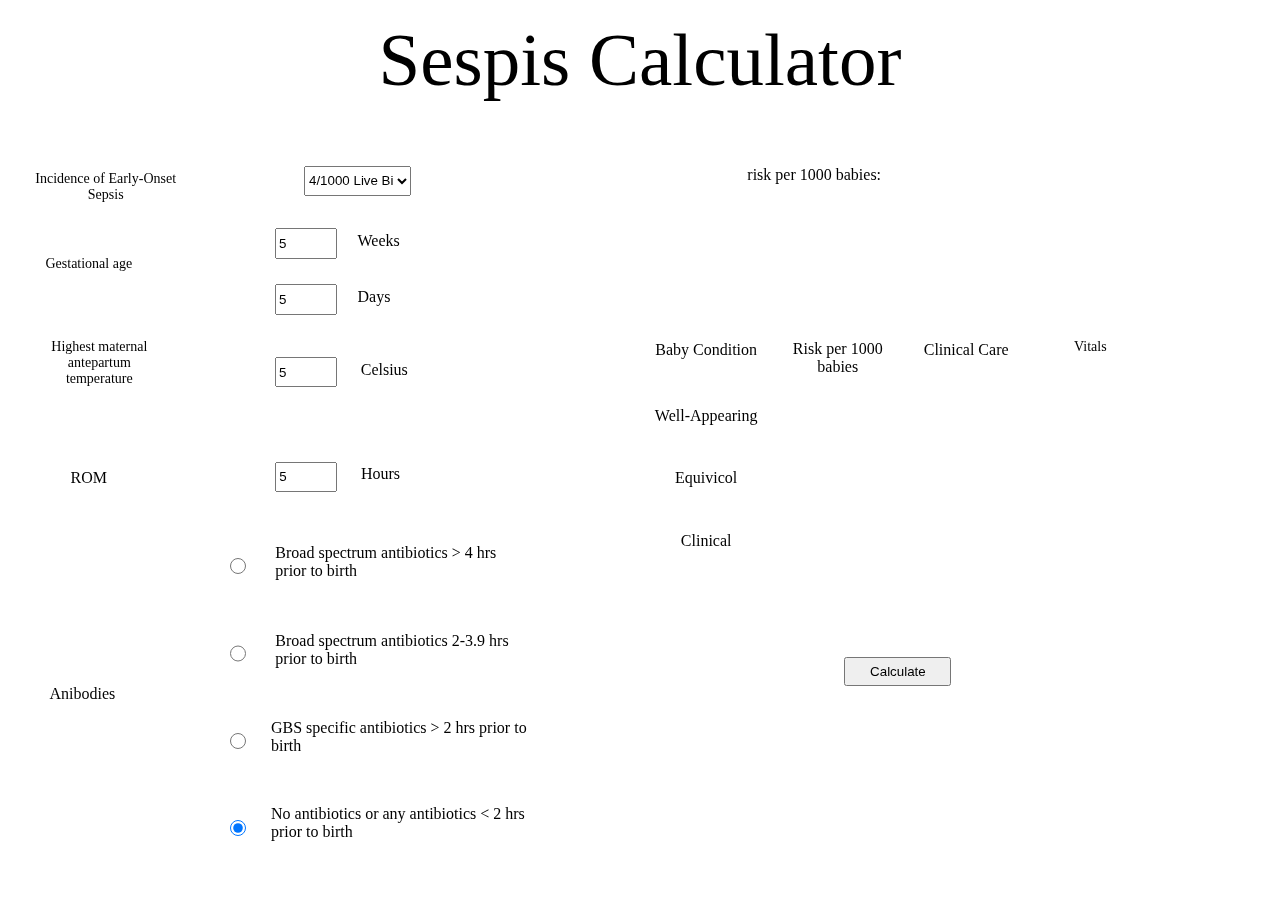
<file: Web App/Sespis App/google sespis app/Google Sespis App/index.html>
<!DOCTYPE html>
<html><head>
  <meta http-equiv="Cache-Control" content="no-cache, no-store, must-revalidate"><meta http-equiv="Pragma" content="no-cache"><meta http-equiv="Expires" content="0"><meta charset="utf-8">
  <title>undefined</title>
  <meta name="generator" content="Google Web Designer 14.0.4.1108">
  <style type="text/css" id="gwd-text-style">p {
    margin: 0px;
}
h1 {
    margin: 0px;
}
h2 {
    margin: 0px;
}
h3 {
    margin: 0px;
}</style>
  <style type="text/css">html,
body {
    width: 100%;
    height: 100%;
    margin: 0px;
}
body {
    background-color: transparent;
    transform: matrix3d(1, 0, 0, 0, 0, 1, 0, 0, 0, 0, 1, 0, 0, 0, 0, 1);
    -webkit-transform: matrix3d(1, 0, 0, 0, 0, 1, 0, 0, 0, 0, 1, 0, 0, 0, 0, 1);
    -moz-transform: matrix3d(1, 0, 0, 0, 0, 1, 0, 0, 0, 0, 1, 0, 0, 0, 0, 1);
    perspective: 1400px;
    -webkit-perspective: 1400px;
    -moz-perspective: 1400px;
    transform-style: preserve-3d;
    -webkit-transform-style: preserve-3d;
    -moz-transform-style: preserve-3d;
    left: 0%;
    top: 0%;
}
.gwd-button-jvx8 {
    position: absolute;
    width: 8.36%;
    height: 3.24%;
    left: 65.97%;
    top: 73.01%;
}
.gwd-select-35zk {
    position: absolute;
    width: 8.36%;
    height: 3.24%;
    top: 18.49%;
    left: 23.75%;
}
.gwd-input-16dq {
    position: absolute;
    width: 1.25%;
    height: 2.02%;
    left: 24.5%;
    top: 67.88%;
}
.gwd-label-1od6 {
    position: absolute;
    height: 2.7%;
    text-align: center;
    width: 11%;
    top: 19.03%;
    left: 2.76%;
    font-size: 14px;
}
.gwd-label-1r9p {
    position: absolute;
    width: 8.36%;
    height: 2.7%;
    left: 2.76%;
    top: 28.48%;
    font-size: 14px;
    text-align: center;
}
.gwd-label-nmcf {
    position: absolute;
    width: 10%;
    height: 7%;
    text-align: center;
    left: 2.76%;
    top: 37.65%;
    font-size: 14px;
}
.gwd-label-8gs6 {
    position: absolute;
    width: 8.36%;
    height: 2.7%;
    left: 2.76%;
    top: 52.09%;
    text-align: center;
}
.gwd-label-ed12 {
    position: absolute;
    width: 8.36%;
    height: 2.7%;
    left: 2.26%;
    top: 76.11%;
    text-align: center;
}
.gwd-input-2en3 {
    position: absolute;
    width: 4.18%;
    height: 2.7%;
    top: 25.37%;
    left: 21.49%;
}
.gwd-label-x5vd {
    position: absolute;
    width: 8.36%;
    height: 2.7%;
    left: 27.93%;
    top: 25.78%;
}
.gwd-label-z3ha {
    position: absolute;
    width: 8.36%;
    height: 2.7%;
    left: 27.93%;
    top: 31.98%;
}
.gwd-input-1gtx {
    position: absolute;
    width: 4.18%;
    height: 2.7%;
    left: 21.49%;
    top: 31.58%;
}
.gwd-input-l5zr {
    position: absolute;
    width: 4.18%;
    height: 2.7%;
    top: 39.68%;
    left: 21.49%;
}
.gwd-label-1833 {
    position: absolute;
    width: 8.36%;
    height: 2.7%;
    left: 28.18%;
    top: 40.08%;
}
.gwd-label-js3y {
    position: absolute;
    width: 8.36%;
    height: 2.7%;
    top: 51.69%;
    left: 28.2%;
}
.gwd-input-btk6 {
    position: absolute;
    width: 4.18%;
    height: 2.7%;
    top: 51.28%;
    left: 21.51%;
}
.gwd-input-1fsx {
    top: 71.26%;
    left: 17.58%;
}
.gwd-input-qgi1 {
    top: 90.69%;
    left: 17.58%;
}
.gwd-input-iemn {
    top: 80.97%;
    left: 17.58%;
}
.gwd-label-1lf6 {
    position: absolute;
    width: 20%;
    height: 5%;
    top: 60.46%;
    left: 21.51%;
}
.gwd-label-1vc4 {
    position: absolute;
    width: 20%;
    height: 5%;
    top: 70.18%;
    left: 21.51%;
}
.gwd-label-2boz {
    position: absolute;
    width: 20%;
    height: 5%;
    top: 79.89%;
    left: 21.17%;
}
.gwd-label-1y6t {
    position: absolute;
    width: 20%;
    height: 5%;
    top: 89.47%;
    left: 21.17%;
}
.gwd-input-1a32 {
    top: 61.54%;
    left: 17.58%;
}
.gwd-label-szqs {
    position: absolute;
    width: 8.36%;
    height: 2.7%;
    left: 70.57%;
    top: 18.49%;
}
.gwd-label-1l52 {
    position: absolute;
    text-align: center;
    height: 7%;
    left: 50.17%;
    top: 45.21%;
    width: 10%;
}
.gwd-label-jml9 {
    position: absolute;
    width: 8.36%;
    height: 2.7%;
    left: 53.09%;
    top: 43.59%;
}
.gwd-label-y2rj {
    position: absolute;
    text-align: center;
    width: 10%;
    height: 7%;
    top: 59.11%;
    left: 50.17%;
}
.gwd-label-aokf {
    position: absolute;
    background-image: none;
    background-color: transparent;
    border-image-source: none;
    border-image-width: 1;
    border-image-outset: 0;
    border-image-repeat: stretch;
    border-color: rgb(0, 0, 0);
    text-align: center;
    width: 10%;
    height: 7%;
    top: 44.94%;
    left: 60.45%;
}
.gwd-label-9mcb {
    position: absolute;
    left: 1010px;
    top: 370.5px;
    width: 100px;
    height: 20px;
}
.gwd-label-n27l {
    position: absolute;
    width: 8.36%;
    height: 2.7%;
    left: 80.1%;
    top: 54.79%;
}
.gwd-label-1a92 {
    background-image: none;
    background-color: transparent;
    text-align: center;
    width: 10%;
    height: 7%;
    left: 70.23%;
    top: 45.07%;
}
.gwd-label-rjm8 {
    text-align: center;
    width: 10%;
    height: 7%;
    left: 80.18%;
    font-size: 14px;
    top: 45.07%;
}
.gwd-label-bptp {
    text-align: center;
    width: 10%;
    height: 7%;
    left: 60.2%;
    top: 59.11%;
}
.gwd-label-ylb0 {
    text-align: center;
    width: 10%;
    height: 7%;
    left: 80.18%;
    top: 58.97%;
    font-size: 14px;
}
.gwd-label-1o0c {
    text-align: center;
    width: 10%;
    left: 70.23%;
    top: 58.97%;
    height: 7%;
}
.gwd-label-hx0p {
    left: 63.38%;
    top: 43.32%;
}
.gwd-label-1bca {
    left: 73.66%;
    top: 42.24%;
}
.gwd-label-cl54 {
    text-align: center;
    width: 10%;
    height: 7%;
    left: 80.18%;
    top: 51.96%;
    font-size: 14px;
}
.gwd-label-ehy8 {
    text-align: center;
    width: 10%;
    height: 7%;
    left: 70.23%;
    top: 51.96%;
}
.gwd-label-15ha {
    position: absolute;
    width: 100%;
    height: 10%;
    font-size: 75px;
    text-align: center;
    left: 0%;
    top: 1.89%;
}
.gwd-label-17mm {
    text-align: center;
    width: 10%;
    height: 7%;
    left: 50.17%;
    top: 52.09%;
}
.gwd-label-16kc {
    text-align: center;
    width: 10%;
    height: 7%;
    left: 60.2%;
    top: 52.23%;
}
.gwd-label-mlfa {
    position: absolute;
    height: 2.7%;
    top: 18.49%;
    width: 14%;
    text-align: center;
    left: 56.61%;
}
.gwd-label-1ta8 {
    position: absolute;
    text-align: center;
    left: 50.17%;
    top: 37.92%;
    width: 10%;
    height: 7%;
}
.gwd-label-1hx9 {
    position: absolute;
    text-align: center;
    left: 60.45%;
    top: 37.79%;
    width: 10%;
    height: 7%;
}
.gwd-label-2ha5 {
    position: absolute;
    text-align: center;
    width: 10%;
    height: 7%;
    left: 70.48%;
    top: 37.92%;
}
.gwd-label-1aoi {
    position: absolute;
    text-align: center;
    width: 10%;
    height: 7%;
    left: 80.18%;
    top: 37.65%;
    font-size: 14px;
}
@media (min-width: 1193px) and (max-width: 1199px) and (min-height: 738px) and (max-height: 744px) {}</style>
  <script type="text/javascript" gwd-events="support" src="gwd-events-support.1.0.js"></script>
  <script type="text/javascript" gwd-events="handlers">
    window.gwd = window.gwd || {};
    gwd.calculate = function(event) {
      weeks = Number(document.getElementById('week').value);
      if (34 > weeks) {
        alert("Weeks must be more than 34");
        return;
      }
      if (43 < weeks) {
        alert("Weeks must be less than 43");
        return;
      }
      days = Number(document.getElementById('day').value);
      if (6 < days) {
        alert("days must be less than 6");
        return;
      }
      hours = Number(document.getElementById('hours').value);
      if (100 < hours) {
        alert("hours must be less than 100");
        return;
      }
      temp = Number(document.getElementById('temp').value);
      if (40 < temp) {
        alert("temp must be less than 40");
        return;
      }
      if (36 > temp) {
        alert("temp must be more than 36");
        return;
      }
      var antibody1 = 0;
      var antibody2 = 0;
      var r1 = document.getElementById("radio_1").checked
      var r2 = document.getElementById("radio_2").checked
      var r3 = document.getElementById("radio_3").checked
      if (r2) {
        antibody1 = 1;
      }
      if (r3) {
        antibody1 = 1;
      }
      if (r1) {
        antibody2 = 1;
      }
      var intercept = 265.523 * Math.pow(document.getElementById("incidence").value, 0.00379445) - 224.26;
      var tempf = temp * 1.8 + 32;
      var age = weeks + days / 7;
      var age_square = age * age;
      var rom_t = Math.pow((hours + .5), .2);
      var numberp1 = intercept + (.868 * tempf) - (6.9325 * age) + (.0877 * age * age);
      var numberp2 = numberp1 + 1.2256 * rom_t - antibody1 * 1.0488 - antibody2 * 1.1861 + .0427;
      var SRS = 1 / (1 + Math.pow(Math.E, -1 * numberp2));
      document.getElementById("bp").innerHTML = Math.round(SRS * 100000) / 100;
      var constant = SRS / (1 - SRS);
      wo = constant * .41;
      wp = wo / (1 + wo);
      eo = constant * 5;
      ep = eo / (1 + eo);
      co = constant * 21.2;
      cp = co / (1 + co);
      document.getElementById("wp").innerHTML = Math.round(wp * 100000) / 100
      document.getElementById("ep").innerHTML = Math.round(ep * 100000) / 100
      document.getElementById("cp").innerHTML = Math.round(cp * 100000) / 100
      if (wp * 1000 < 1) {
        if (SRS * 1000 <= 1) {
          document.getElementById("wc").innerHTML = "No culture + no antibiotics";
          document.getElementById("wv").innerHTML = "Routine Vitals"
          document.getElementById('wc').style.backgroundColor = "green";
          document.getElementById('wv').style.backgroundColor = "green";
        } else {
          document.getElementById("wc").innerHTML = "No culture + no antibiotics";
          document.getElementById("wv").innerHTML = "Vitals every 4 hours for 24 hours";
          document.getElementById('wc').style.backgroundColor = "yellow";
          document.getElementById('wv').style.backgroundColor = "yellow";
        }
      }
      if (wp * 1000 <= 3 && wp * 1000 > 1) {
        document.getElementById("wc").innerHTML = "Blood Culture";
        document.getElementById("wv").innerHTML = "Vitals every 4 hours for 24 hours"
        document.getElementById('wc').style.backgroundColor = "yellow";
        document.getElementById('wv').style.backgroundColor = "yellow";
      }
      if (wp * 1000 > 3) {
        document.getElementById("wc").innerHTML = "Empiric Antibodies";
        document.getElementById("wv").innerHTML = "Vitals per NICU"
        document.getElementById('wc').style.backgroundColor = "red";
        document.getElementById('wv').style.backgroundColor = "red";
      }
      if (ep * 1000 <= 1) {
        if (SRS * 1000 <= 1) {
          document.getElementById("ec").innerHTML = "No culture + no antibiotics";
          document.getElementById("ev").innerHTML = "Routine Vitals"
          document.getElementById('ec').style.backgroundColor = "green";
          document.getElementById('ev').style.backgroundColor = "green";
        } else {
          document.getElementById("ec").innerHTML = "No culture + no antibiotics";
          document.getElementById("ev").innerHTML = "Vitals every 4 hours for 24 hours";
          document.getElementById('ec').style.backgroundColor = "yellow";
          document.getElementById('ev').style.backgroundColor = "yellow";
        }
      }
      if (ep * 1000 <= 3 && ep * 1000 > 1) {
        document.getElementById("ec").innerHTML = "Blood Culture";
        document.getElementById("ev").innerHTML = "Vitals every 4 hours for 24 hours"
        document.getElementById('ec').style.backgroundColor = "yellow";
        document.getElementById('ev').style.backgroundColor = "yellow";
      }
      if (ep * 1000 > 3) {
        document.getElementById("ec").innerHTML = "Empiric Antibodies";
        document.getElementById("ev").innerHTML = "Vitals per NICU"
        document.getElementById('ec').style.backgroundColor = "red";
        document.getElementById('ev').style.backgroundColor = "red";
      }
      if (cp * 1000 <= 3) {
        document.getElementById("cc").innerHTML = "Strongly Consider Empiric Antibodies";
        document.getElementById("cv").innerHTML = "Vitals per NICU"
        document.getElementById('cc').style.backgroundColor = "red";
        document.getElementById('cv').style.backgroundColor = "red";
      }
      if (cp * 1000 > 3) {
        document.getElementById("cc").innerHTML = "Empiric Antibodies";
        document.getElementById("cv").innerHTML = "Vitals per NICU"
        document.getElementById('cc').style.backgroundColor = "red";
        document.getElementById('cv').style.backgroundColor = "red";
      }
    };
  </script>
  <script type="text/javascript" gwd-events="registration">
    // Support code for event handling in Google Web Designer
    // This script block is auto-generated. Please do not edit!
    gwd.actions.events.registerEventHandlers = function(event) {
      gwd.actions.events.addHandler('button_1', 'click', gwd.calculate, false);
    };
    gwd.actions.events.deregisterEventHandlers = function(event) {
      gwd.actions.events.removeHandler('button_1', 'click', gwd.calculate, false);
    };
    document.addEventListener("DOMContentLoaded", gwd.actions.events.registerEventHandlers);
    document.addEventListener("unload", gwd.actions.events.deregisterEventHandlers);
  </script>
<style type="text/css">#pagedeck { overflow: hidden !important; }</style></head>

<body class="htmlNoPages">
  <script gwd-served-sizes="" type="application/json">["1196x741"]</script>
  <button id="button_1" class="gwd-button-jvx8">Calculate</button>
  <select id="incidence" class="gwd-select-35zk">
    <option value=".1">.1/1000 Live Births</option>
    <option value=".2">.2/1000 Live Births</option>
    <option value=".3">.3/1000 Live Births</option>
    <option value=".4">.4/1000 Live Births</option>
    <option value=".5">.5/1000 Live Births</option>
    <option value=".6">.6/1000 Live Births</option>
    <option value=".7">.7/1000 Live Births</option>
    <option value=".8">.8/1000 Live Births</option>
    <option value=".9">.9/1000 Live Births</option>
    <option value="1">1/1000 Live Births</option>
    <option value="2">2/1000 Live Births</option>
    <option value="4" selected="">4/1000 Live Births</option>
  </select>
  <input type="radio" id="radio_1" class="gwd-input-16dq gwd-input-1a32" name="1" value="a">
  <input type="radio" id="radio_3" class="gwd-input-16dq gwd-input-iemn" name="1" value="a">
  <input type="radio" id="radio_4" class="gwd-input-16dq gwd-input-qgi1" name="1" value="a" checked="">
  <input type="radio" id="radio_2" class="gwd-input-16dq gwd-input-1fsx" name="1" value="a">
  <label id="label_1" class="gwd-label-1od6">Incidence of Early-Onset Sepsis </label>
  <label id="label_2" class="gwd-label-1r9p">Gestational age </label>
  <label id="label_3" class="gwd-label-nmcf">Highest maternal antepartum temperature </label>
  <label id="label_4" class="gwd-label-8gs6">ROM</label>
  <label id="label_5" class="gwd-label-ed12">Anibodies</label>
  <input type="number" id="week" value="5" min="0" max="50" step="1" class="gwd-input-2en3">
  <label id="label_6" class="gwd-label-x5vd">Weeks</label>
  <label id="label_7" class="gwd-label-z3ha">Days</label>
  <input type="number" id="day" value="5" min="0" max="10" step="1" class="gwd-input-1gtx">
  <input type="number" id="temp" value="5" min="0" max="100" step="1" class="gwd-input-l5zr">
  <label id="label_8" class="gwd-label-1833">Celsius</label>
  <label id="label_9" class="gwd-label-js3y">Hours</label>
  <input type="number" id="hours" value="5" min="0" max="100" step="1" class="gwd-input-btk6">
  <label id="label_10" class="gwd-label-1lf6">Broad spectrum antibiotics &gt; 4 hrs prior to birth</label>
  <label id="label_11" class="gwd-label-1vc4">Broad spectrum antibiotics 2-3.9 hrs prior to birth</label>
  <label id="label_12" class="gwd-label-2boz">GBS specific antibiotics &gt; 2 hrs prior to birth</label>
  <label id="label_13" class="gwd-label-1y6t">No antibiotics or any antibiotics &lt; 2 hrs prior to birth</label>
  <label id="bp" class="gwd-label-szqs"></label>
  <label id="w" class="gwd-label-1l52">Well-Appearing</label>
  <label id="e" class="gwd-label-jml9 gwd-label-17mm"> Equivicol</label>
  <label id="ep" class="gwd-label-jml9 gwd-label-hx0p gwd-label-16kc"></label>
  <label id="ec" class="gwd-label-jml9 gwd-label-hx0p gwd-label-1bca gwd-label-ehy8"></label>
  <label id="ev" class="gwd-label-jml9 gwd-label-hx0p gwd-label-1bca gwd-label-cl54"></label>
  <label id="c" class="gwd-label-y2rj">Clinical</label>
  <label id="wp" class="gwd-label-aokf"></label>
  <label id="cp" class="gwd-label-9mcb gwd-label-bptp"></label>
  <label id="wv" class="gwd-label-9mcb gwd-label-rjm8"></label>
  <label id="wc" class="gwd-label-9mcb gwd-label-1a92"></label>
  <label id="cc" class="gwd-label-n27l gwd-label-1o0c"></label>
  <label id="cv" class="gwd-label-n27l gwd-label-ylb0"></label>
  <label id="label_14" class="gwd-label-15ha">Sespis Calculator</label>
  <label id="label_15" class="gwd-label-mlfa">risk per 1000 babies:</label>
  <label id="label_16" class="gwd-label-1ta8">Baby Condition</label>
  <label id="label_17" class="gwd-label-1hx9">Risk per 1000 babies</label>
  <label id="label_18" class="gwd-label-2ha5">Clinical Care</label>
  <label id="label_19" class="gwd-label-1aoi">Vitals</label>


</body></html>
</file>
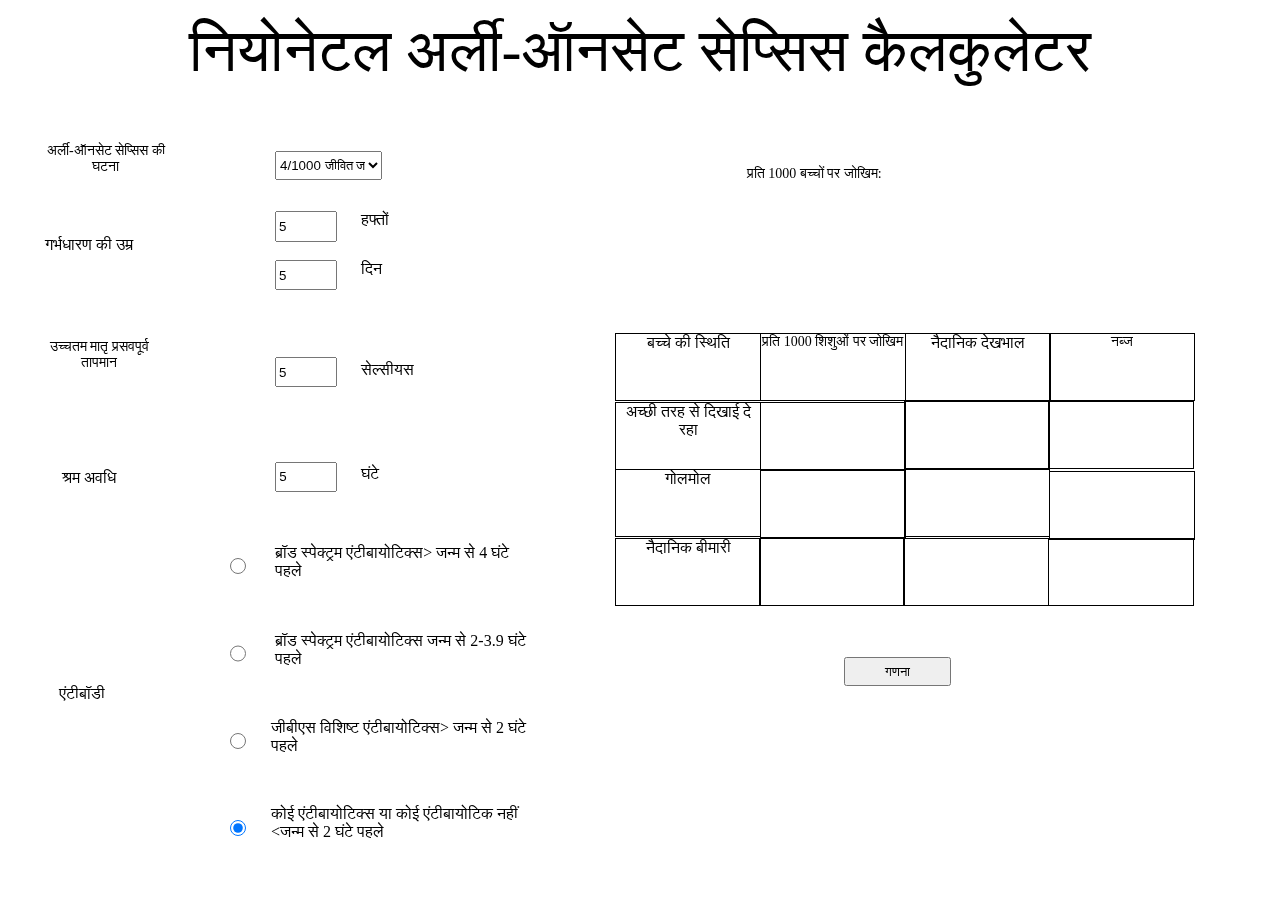
<file: Web App/Sespis App/Publlish hindi Sespis App/Google Sespis App/index.html>
<!DOCTYPE html>
<html><head><meta name="GCD" content="YTk3ODQ3ZWZhN2I4NzZmMzBkNTEwYjJl0c3f7a3b1687a1570b79d592e05bcc05"/>
  <meta charset="utf-8">
  <title>undefined</title>
  <meta name="generator" content="Google Web Designer 14.0.4.1108">
  <style type="text/css" id="gwd-text-style">p {
    margin: 0px;
}
h1 {
    margin: 0px;
}
h2 {
    margin: 0px;
}
h3 {
    margin: 0px;
}</style>
  <style type="text/css">html,
body {
    width: 100%;
    height: 100%;
    margin: 0px;
}
body {
    background-color: transparent;
    transform: matrix3d(1, 0, 0, 0, 0, 1, 0, 0, 0, 0, 1, 0, 0, 0, 0, 1);
    -webkit-transform: matrix3d(1, 0, 0, 0, 0, 1, 0, 0, 0, 0, 1, 0, 0, 0, 0, 1);
    -moz-transform: matrix3d(1, 0, 0, 0, 0, 1, 0, 0, 0, 0, 1, 0, 0, 0, 0, 1);
    perspective: 1400px;
    -webkit-perspective: 1400px;
    -moz-perspective: 1400px;
    transform-style: preserve-3d;
    -webkit-transform-style: preserve-3d;
    -moz-transform-style: preserve-3d;
    left: 0%;
    top: 0%;
}
.gwd-button-jvx8 {
    position: absolute;
    width: 8.36%;
    height: 3.24%;
    left: 65.97%;
    top: 73.01%;
}
.gwd-select-35zk {
    position: absolute;
    width: 8.36%;
    height: 3.24%;
    top: 16.73%;
    left: 21.49%;
}
.gwd-input-16dq {
    position: absolute;
    width: 1.25%;
    height: 2.02%;
    left: 24.5%;
    top: 67.88%;
}
.gwd-label-1od6 {
    position: absolute;
    text-align: center;
    width: 11%;
    left: 2.76%;
    font-size: 14px;
    height: 5%;
    top: 15.92%;
}
.gwd-label-1r9p {
    position: absolute;
    width: 8.36%;
    height: 2.7%;
    text-align: center;
    font-size: 16px;
    left: 2.76%;
    top: 26.18%;
}
.gwd-label-nmcf {
    position: absolute;
    width: 10%;
    height: 7%;
    text-align: center;
    left: 2.76%;
    top: 37.65%;
    font-size: 14px;
}
.gwd-label-8gs6 {
    position: absolute;
    width: 8.36%;
    height: 2.7%;
    left: 2.76%;
    top: 52.09%;
    text-align: center;
}
.gwd-label-ed12 {
    position: absolute;
    width: 8.36%;
    height: 2.7%;
    left: 2.26%;
    top: 76.11%;
    text-align: center;
}
.gwd-input-2en3 {
    position: absolute;
    width: 4.18%;
    height: 2.7%;
    left: 21.49%;
    top: 23.48%;
}
.gwd-label-x5vd {
    position: absolute;
    width: 8.36%;
    height: 2.7%;
    left: 28.18%;
    top: 23.48%;
}
.gwd-label-z3ha {
    position: absolute;
    width: 8.36%;
    height: 2.7%;
    left: 28.18%;
    top: 28.88%;
}
.gwd-input-1gtx {
    position: absolute;
    width: 4.18%;
    height: 2.7%;
    left: 21.49%;
    top: 28.88%;
}
.gwd-input-l5zr {
    position: absolute;
    width: 4.18%;
    height: 2.7%;
    top: 39.68%;
    left: 21.49%;
}
.gwd-label-1833 {
    position: absolute;
    width: 8.36%;
    height: 2.7%;
    left: 28.18%;
    top: 40.08%;
}
.gwd-label-js3y {
    position: absolute;
    width: 8.36%;
    height: 2.7%;
    top: 51.69%;
    left: 28.2%;
}
.gwd-input-btk6 {
    position: absolute;
    width: 4.18%;
    height: 2.7%;
    top: 51.28%;
    left: 21.51%;
}
.gwd-input-1fsx {
    top: 71.26%;
    left: 17.58%;
}
.gwd-input-qgi1 {
    top: 90.69%;
    left: 17.58%;
}
.gwd-input-iemn {
    top: 80.97%;
    left: 17.58%;
}
.gwd-label-1lf6 {
    position: absolute;
    width: 20%;
    height: 5%;
    top: 60.46%;
    left: 21.51%;
}
.gwd-label-1vc4 {
    position: absolute;
    width: 20%;
    height: 5%;
    top: 70.18%;
    left: 21.51%;
}
.gwd-label-2boz {
    position: absolute;
    width: 20%;
    height: 5%;
    top: 79.89%;
    left: 21.17%;
}
.gwd-label-1y6t {
    position: absolute;
    width: 20%;
    height: 5%;
    top: 89.47%;
    left: 21.17%;
}
.gwd-input-1a32 {
    top: 61.54%;
    left: 17.58%;
}
.gwd-label-szqs {
    position: absolute;
    width: 8.36%;
    height: 2.7%;
    left: 70.57%;
    top: 18.49%;
}
.gwd-label-1l52 {
    position: absolute;
    text-align: center;
    height: 7.38%;
    width: 11.24%;
    left: 48.08%;
    top: 44.67%;
    border-style: solid;
    border-width: 1px;
}
.gwd-label-jml9 {
    position: absolute;
    width: 8.36%;
    height: 2.7%;
    left: 53.09%;
    top: 43.59%;
}
.gwd-label-y2rj {
    position: absolute;
    text-align: center;
    height: 7.38%;
    width: 11.24%;
    left: 48.08%;
    border-style: solid;
    border-width: 1px;
    top: 59.78%;
}
.gwd-label-aokf {
    position: absolute;
    background-image: none;
    background-color: transparent;
    border-image-source: none;
    border-image-width: 1;
    border-image-outset: 0;
    border-image-repeat: stretch;
    border-color: rgb(0, 0, 0);
    text-align: center;
    height: 7.38%;
    width: 11.24%;
    border-style: solid;
    border-width: 1px;
    top: 44.67%;
    left: 59.36%;
}
.gwd-label-9mcb {
    position: absolute;
    left: 1010px;
    top: 370.5px;
    width: 100px;
    height: 20px;
}
.gwd-label-n27l {
    position: absolute;
    width: 8.36%;
    height: 2.7%;
    left: 80.1%;
    top: 54.79%;
}
.gwd-label-1a92 {
    background-image: none;
    background-color: transparent;
    text-align: center;
    height: 7.38%;
    width: 11.24%;
    left: 70.65%;
    top: 44.53%;
    border-style: solid;
    border-width: 1px;
}
.gwd-label-rjm8 {
    text-align: center;
    font-size: 14px;
    height: 7.38%;
    width: 11.24%;
    left: 81.86%;
    top: 44.53%;
    border-style: solid;
    border-width: 1px;
}
.gwd-label-bptp {
    text-align: center;
    height: 7.38%;
    width: 11.24%;
    border-style: solid;
    border-width: 1px;
    left: 59.28%;
    top: 59.78%;
}
.gwd-label-ylb0 {
    text-align: center;
    font-size: 14px;
    height: 7.38%;
    width: 11.24%;
    border-style: solid;
    border-width: 1px;
    left: 81.86%;
    top: 59.78%;
}
.gwd-label-1o0c {
    text-align: center;
    height: 7.38%;
    width: 11.24%;
    border-style: solid;
    border-width: 1px;
    left: 70.57%;
    top: 59.78%;
}
.gwd-label-hx0p {
    left: 63.38%;
    top: 43.32%;
}
.gwd-label-1bca {
    left: 73.66%;
    top: 42.24%;
}
.gwd-label-cl54 {
    text-align: center;
    font-size: 14px;
    height: 7.38%;
    width: 11.24%;
    border-style: solid;
    border-width: 1px;
    left: 81.94%;
    top: 52.36%;
}
.gwd-label-ehy8 {
    text-align: center;
    height: 7.38%;
    width: 11.24%;
    border-style: solid;
    border-width: 1px;
    top: 52.09%;
    left: 70.65%;
}
.gwd-label-15ha {
    position: absolute;
    width: 100%;
    height: 10%;
    text-align: center;
    left: 0%;
    top: 1.89%;
    font-size: 60px;
}
.gwd-label-17mm {
    text-align: center;
    height: 7.38%;
    width: 11.24%;
    border-style: solid;
    border-width: 1px;
    left: 48.08%;
    top: 52.09%;
}
.gwd-label-16kc {
    text-align: center;
    height: 7.38%;
    width: 11.24%;
    left: 59.36%;
    border-style: solid;
    border-width: 1px;
    top: 52.23%;
}
.gwd-label-mlfa {
    position: absolute;
    height: 2.7%;
    top: 18.49%;
    width: 14%;
    text-align: center;
    left: 56.61%;
    font-size: 14px;
}
.gwd-label-1ta8 {
    position: absolute;
    text-align: center;
    height: 7.38%;
    left: 48.08%;
    top: 36.98%;
    border-style: solid;
    border-width: 1px;
    width: 11.24%;
}
.gwd-label-1hx9 {
    position: absolute;
    text-align: center;
    height: 7.38%;
    width: 11.24%;
    font-size: 14px;
    border-style: solid;
    border-width: 1px;
    left: 59.36%;
    top: 36.98%;
}
.gwd-label-2ha5 {
    position: absolute;
    text-align: center;
    height: 7.38%;
    width: 11.24%;
    top: 36.98%;
    border-style: solid;
    border-width: 1px;
    left: 70.74%;
}
.gwd-label-1aoi {
    position: absolute;
    text-align: center;
    font-size: 14px;
    height: 7.38%;
    width: 11.24%;
    border-style: solid;
    border-width: 1px;
    top: 36.98%;
    left: 81.94%;
}
@media (min-width: 1193px) and (max-width: 1199px) and (min-height: 738px) and (max-height: 744px) {}</style>
  <script type="text/javascript" gwd-events="support" src="gwd-events-support.1.0.js"></script>
  <script type="text/javascript" gwd-events="handlers">
    window.gwd = window.gwd || {};
    gwd.calculate = function(event) {
      weeks = Number(document.getElementById('week').value);
      if (34 > weeks) {
        alert("सप्ताह 34 . से अधिक होना चाहिए");
        return;
      }
      if (43 < weeks) {
        alert("सप्ताह 43 . से कम होना चाहिए");
        return;
      }
      days = Number(document.getElementById('day').value);
      if (6 < days) {
        alert("दिन 6 . से कम होना चाहिए");
        return;
      }
      hours = Number(document.getElementById('hours').value);
      if (100 < hours) {
        alert("hours must be less than 100");
        return;
      }
      temp = Number(document.getElementById('temp').value);
      if (40 < temp) {
        alert("घंटे 100 . से कम होना चाहिए");
        return;
      }
      if (36 > temp) {
        alert("तापमान 36 . से अधिक होना चाहिए");
        return;
      }
      var antibody1 = 0;
      var antibody2 = 0;
      var r1 = document.getElementById("radio_1").checked
      var r2 = document.getElementById("radio_2").checked
      var r3 = document.getElementById("radio_3").checked
      if (r2) {
        antibody1 = 1;
      }
      if (r3) {
        antibody1 = 1;
      }
      if (r1) {
        antibody2 = 1;
      }
      var intercept = 265.523 * Math.pow(document.getElementById("incidence").value, 0.00379445) - 224.26;
      var tempf = temp * 1.8 + 32;
      var age = weeks + days / 7;
      var age_square = age * age;
      var rom_t = Math.pow((hours + .5), .2);
      var numberp1 = intercept + (.868 * tempf) - (6.9325 * age) + (.0877 * age * age);
      var numberp2 = numberp1 + 1.2256 * rom_t - antibody1 * 1.0488 - antibody2 * 1.1861 + .0427;
      var SRS = 1 / (1 + Math.pow(Math.E, -1 * numberp2));
      document.getElementById("bp").innerHTML = Math.round(SRS * 100000) / 100;
      var constant = SRS / (1 - SRS);
      wo = constant * .41;
      wp = wo / (1 + wo);
      eo = constant * 5;
      ep = eo / (1 + eo);
      co = constant * 21.2;
      cp = co / (1 + co);
      document.getElementById("wp").innerHTML = Math.round(wp * 100000) / 100
      document.getElementById("ep").innerHTML = Math.round(ep * 100000) / 100
      document.getElementById("cp").innerHTML = Math.round(cp * 100000) / 100
      if (wp * 1000 < 1) {
        if (SRS * 1000 <= 1) {
          document.getElementById("wc").innerHTML = "कोई रक्त संस्कृति और कोई एंटीबायोटिक नहीं";
          document.getElementById("wv").innerHTML = "नियमित महत्वपूर्ण";
          document.getElementById('wc').style.backgroundColor = "green";
          document.getElementById('wv').style.backgroundColor = "green";
        } else {
          document.getElementById("wc").innerHTML = "कोई रक्त संस्कृति और कोई एंटीबायोटिक नहीं";
          document.getElementById("wv").innerHTML = "हर 4 घंटे में 24 घंटे के लिए ज़रूरी जानकारी";
          document.getElementById('wc').style.backgroundColor = "yellow";
          document.getElementById('wv').style.backgroundColor = "yellow";
        }
      }
      if (wp * 1000 <= 3 && wp * 1000 > 1) {
        document.getElementById("wc").innerHTML = "रक्त संस्कृति";
        document.getElementById("wv").innerHTML = "हर 4 घंटे में 24 घंटे के लिए ज़रूरी जानकारी";
        document.getElementById('wc').style.backgroundColor = "yellow";
        document.getElementById('wv').style.backgroundColor = "yellow";
      }
      if (wp * 1000 > 3) {
        document.getElementById("wc").innerHTML = "अनुभवजन्य एंटीबॉडी";
        document.getElementById("wv").innerHTML = "प्रति एनआईसीयू वाइटल";
        document.getElementById('wc').style.backgroundColor = "red";
        document.getElementById('wv').style.backgroundColor = "red";
      }
      if (ep * 1000 <= 1) {
        if (SRS * 1000 <= 1) {
          document.getElementById("ec").innerHTML = "कोई संस्कृति नहीं + कोई एंटीबायोटिक नहीं";
          document.getElementById("ev").innerHTML = "नियमित महत्वपूर्ण";
          document.getElementById('ec').style.backgroundColor = "green";
          document.getElementById('ev').style.backgroundColor = "green";
        } else {
          document.getElementById("ec").innerHTML = "कोई संस्कृति नहीं + कोई एंटीबायोटिक नहीं";
          document.getElementById("ev").innerHTML = "हर 4 घंटे में 24 घंटे के लिए ज़रूरी जानकारी";
          document.getElementById('ec').style.backgroundColor = "yellow";
          document.getElementById('ev').style.backgroundColor = "yellow";
        }
      }
      if (ep * 1000 <= 3 && ep * 1000 > 1) {
        document.getElementById("ec").innerHTML = "रक्त संस्कृति";
        document.getElementById("ev").innerHTML = "हर 4 घंटे में 24 घंटे के लिए ज़रूरी जानकारी";
        document.getElementById('ec').style.backgroundColor = "yellow";
        document.getElementById('ev').style.backgroundColor = "yellow";
      }
      if (ep * 1000 > 3) {
        document.getElementById("ec").innerHTML = "अनुभवजन्य एंटीबॉडी";
        document.getElementById("ev").innerHTML = "प्रति एनआईसीयू वाइटल";
        document.getElementById('ec').style.backgroundColor = "red";
        document.getElementById('ev').style.backgroundColor = "red";
      }
      if (cp * 1000 <= 3) {
        document.getElementById("cc").innerHTML = "अनुभवजन्य एंटीबॉडी पर दृढ़ता से विचार करें";
        document.getElementById("cv").innerHTML = "प्रति एनआईसीयू वाइटल";
        document.getElementById('cc').style.backgroundColor = "red";
        document.getElementById('cv').style.backgroundColor = "red";
      }
      if (cp * 1000 > 3) {
        document.getElementById("cc").innerHTML = "अनुभवजन्य एंटीबॉडी";
        document.getElementById("cv").innerHTML = "प्रति एनआईसीयू वाइटल";
        document.getElementById('cc').style.backgroundColor = "red";
        document.getElementById('cv').style.backgroundColor = "red";
      }
    };
  </script>
  <script type="text/javascript" gwd-events="registration">
    // Support code for event handling in Google Web Designer
    // This script block is auto-generated. Please do not edit!
    gwd.actions.events.registerEventHandlers = function(event) {
      gwd.actions.events.addHandler('button_1', 'click', gwd.calculate, false);
    };
    gwd.actions.events.deregisterEventHandlers = function(event) {
      gwd.actions.events.removeHandler('button_1', 'click', gwd.calculate, false);
    };
    document.addEventListener("DOMContentLoaded", gwd.actions.events.registerEventHandlers);
    document.addEventListener("unload", gwd.actions.events.deregisterEventHandlers);
  </script>
</head>

<body class="htmlNoPages">
  <script gwd-served-sizes="" type="application/json">["1196x741"]</script>
  <button id="button_1" class="gwd-button-jvx8">गणना</button>
  <select id="incidence" class="gwd-select-35zk">
    <option value=".1">.1/1000 जीवित जन्म</option>
    <option value=".2">.2/1000 जीवित जन्म</option>
    <option value=".3">.3/1000 जीवित जन्म</option>
    <option value=".4">.4/1000 जीवित जन्म</option>
    <option value=".5">.5/1000 जीवित जन्म</option>
    <option value=".6">.6/1000 जीवित जन्म</option>
    <option value=".7">.7/1000 जीवित जन्म</option>
    <option value=".8">.8/1000 जीवित जन्म</option>
    <option value=".9">.9/1000 जीवित जन्म</option>
    <option value="1">1/1000 जीवित जन्म</option>
    <option value="2">2/1000 जीवित जन्म</option>
    <option value="4" selected="">4/1000 जीवित जन्म</option>
  </select>
  <input type="radio" id="radio_1" class="gwd-input-16dq gwd-input-1a32" name="1" value="a">
  <input type="radio" id="radio_3" class="gwd-input-16dq gwd-input-iemn" name="1" value="a">
  <input type="radio" id="radio_4" class="gwd-input-16dq gwd-input-qgi1" name="1" value="a" checked="">
  <input type="radio" id="radio_2" class="gwd-input-16dq gwd-input-1fsx" name="1" value="a">
  <label id="label_1" class="gwd-label-1od6">अर्ली-ऑनसेट सेप्सिस की घटना</label>
  <label id="label_2" class="gwd-label-1r9p">गर्भधारण की उम्र</label>
  <label id="label_3" class="gwd-label-nmcf">उच्चतम मातृ प्रसवपूर्व तापमान</label>
  <label id="label_4" class="gwd-label-8gs6">श्रम अवधि</label>
  <label id="label_5" class="gwd-label-ed12">एंटीबॉडी</label>
  <input type="number" id="week" value="5" min="0" max="50" step="1" class="gwd-input-2en3">
  <label id="label_6" class="gwd-label-x5vd">हफ्तों</label>
  <label id="label_7" class="gwd-label-z3ha">दिन</label>
  <input type="number" id="day" value="5" min="0" max="10" step="1" class="gwd-input-1gtx">
  <input type="number" id="temp" value="5" min="0" max="100" step="1" class="gwd-input-l5zr">
  <label id="label_8" class="gwd-label-1833">सेल्सीयस</label>
  <label id="label_9" class="gwd-label-js3y">घंटे</label>
  <input type="number" id="hours" value="5" min="0" max="100" step="1" class="gwd-input-btk6">
  <label id="label_10" class="gwd-label-1lf6">ब्रॉड स्पेक्ट्रम एंटीबायोटिक्स&gt; जन्म से 4 घंटे पहले</label>
  <label id="label_11" class="gwd-label-1vc4">ब्रॉड स्पेक्ट्रम एंटीबायोटिक्स जन्म से 2-3.9 घंटे पहले</label>
  <label id="label_12" class="gwd-label-2boz">जीबीएस विशिष्ट एंटीबायोटिक्स&gt; जन्म से 2 घंटे पहले</label>
  <label id="label_13" class="gwd-label-1y6t">कोई एंटीबायोटिक्स या कोई एंटीबायोटिक नहीं &lt;जन्म से 2 घंटे पहले</label>
  <label id="bp" class="gwd-label-szqs"></label>
  <label id="w" class="gwd-label-1l52">अच्छी तरह से दिखाई दे रहा</label>
  <label id="e" class="gwd-label-jml9 gwd-label-17mm">गोलमोल</label>
  <label id="ep" class="gwd-label-jml9 gwd-label-hx0p gwd-label-16kc"></label>
  <label id="ec" class="gwd-label-jml9 gwd-label-hx0p gwd-label-1bca gwd-label-ehy8"></label>
  <label id="ev" class="gwd-label-jml9 gwd-label-hx0p gwd-label-1bca gwd-label-cl54"></label>
  <label id="c" class="gwd-label-y2rj">नैदानिक बीमारी</label>
  <label id="wp" class="gwd-label-aokf"></label>
  <label id="cp" class="gwd-label-9mcb gwd-label-bptp"></label>
  <label id="wv" class="gwd-label-9mcb gwd-label-rjm8"></label>
  <label id="wc" class="gwd-label-9mcb gwd-label-1a92"></label>
  <label id="cc" class="gwd-label-n27l gwd-label-1o0c"></label>
  <label id="cv" class="gwd-label-n27l gwd-label-ylb0"></label>
  <label id="label_14" class="gwd-label-15ha">नियोनेटल अर्ली-ऑनसेट सेप्सिस कैलकुलेटर</label>
  <label id="label_15" class="gwd-label-mlfa">प्रति 1000 बच्चों पर जोखिम:</label>
  <label id="label_16" class="gwd-label-1ta8">बच्चे की स्थिति</label>
  <label id="label_17" class="gwd-label-1hx9">प्रति 1000 शिशुओं पर जोखिम</label>
  <label id="label_18" class="gwd-label-2ha5">नैदानिक देखभाल</label>
  <label id="label_19" class="gwd-label-1aoi">नब्ज</label>


</body></html>
</file>
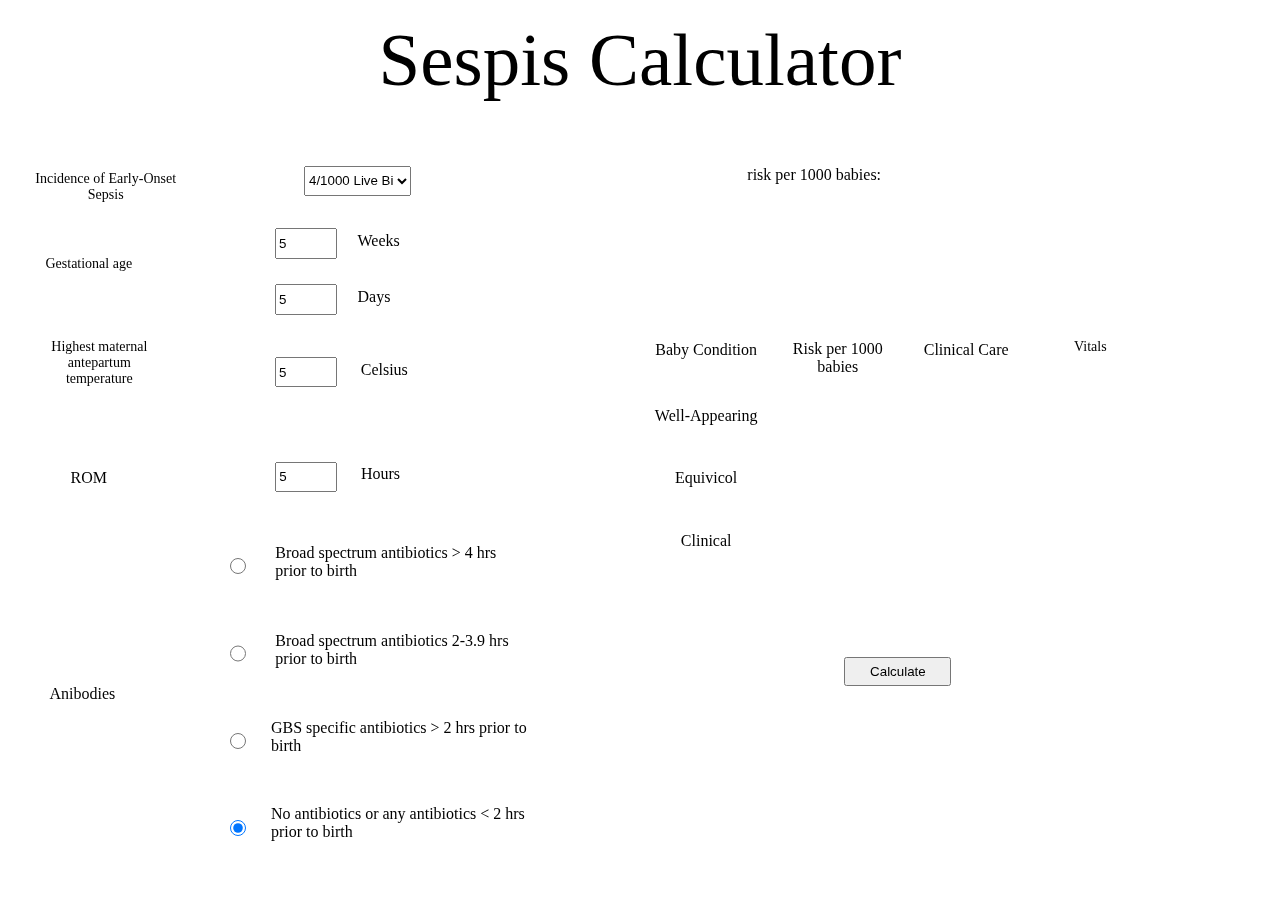
<file: Web App/Sespis App/google sespis app/Google Sespis App/gwd_preview_index/index.html>
<!DOCTYPE html>
<html><head>
  <meta http-equiv="Cache-Control" content="no-cache, no-store, must-revalidate"><meta http-equiv="Pragma" content="no-cache"><meta http-equiv="Expires" content="0"><meta http-equiv="Cache-Control" content="no-cache, no-store, must-revalidate">
  <meta http-equiv="Pragma" content="no-cache">
  <meta http-equiv="Expires" content="0">
  <meta charset="utf-8">
  <title>undefined</title>
  <meta name="generator" content="Google Web Designer 14.0.4.1108">
  <style type="text/css" id="gwd-text-style">p {
    margin: 0px;
}
h1 {
    margin: 0px;
}
h2 {
    margin: 0px;
}
h3 {
    margin: 0px;
}</style>
  <style type="text/css">html,
body {
    width: 100%;
    height: 100%;
    margin: 0px;
}
body {
    background-color: transparent;
    transform: matrix3d(1, 0, 0, 0, 0, 1, 0, 0, 0, 0, 1, 0, 0, 0, 0, 1);
    -webkit-transform: matrix3d(1, 0, 0, 0, 0, 1, 0, 0, 0, 0, 1, 0, 0, 0, 0, 1);
    -moz-transform: matrix3d(1, 0, 0, 0, 0, 1, 0, 0, 0, 0, 1, 0, 0, 0, 0, 1);
    perspective: 1400px;
    -webkit-perspective: 1400px;
    -moz-perspective: 1400px;
    transform-style: preserve-3d;
    -webkit-transform-style: preserve-3d;
    -moz-transform-style: preserve-3d;
    left: 0%;
    top: 0%;
}
.gwd-button-jvx8 {
    position: absolute;
    width: 8.36%;
    height: 3.24%;
    left: 65.97%;
    top: 73.01%;
}
.gwd-select-35zk {
    position: absolute;
    width: 8.36%;
    height: 3.24%;
    top: 18.49%;
    left: 23.75%;
}
.gwd-input-16dq {
    position: absolute;
    width: 1.25%;
    height: 2.02%;
    left: 24.5%;
    top: 67.88%;
}
.gwd-label-1od6 {
    position: absolute;
    height: 2.7%;
    text-align: center;
    width: 11%;
    top: 19.03%;
    left: 2.76%;
    font-size: 14px;
}
.gwd-label-1r9p {
    position: absolute;
    width: 8.36%;
    height: 2.7%;
    left: 2.76%;
    top: 28.48%;
    font-size: 14px;
    text-align: center;
}
.gwd-label-nmcf {
    position: absolute;
    width: 10%;
    height: 7%;
    text-align: center;
    left: 2.76%;
    top: 37.65%;
    font-size: 14px;
}
.gwd-label-8gs6 {
    position: absolute;
    width: 8.36%;
    height: 2.7%;
    left: 2.76%;
    top: 52.09%;
    text-align: center;
}
.gwd-label-ed12 {
    position: absolute;
    width: 8.36%;
    height: 2.7%;
    left: 2.26%;
    top: 76.11%;
    text-align: center;
}
.gwd-input-2en3 {
    position: absolute;
    width: 4.18%;
    height: 2.7%;
    top: 25.37%;
    left: 21.49%;
}
.gwd-label-x5vd {
    position: absolute;
    width: 8.36%;
    height: 2.7%;
    left: 27.93%;
    top: 25.78%;
}
.gwd-label-z3ha {
    position: absolute;
    width: 8.36%;
    height: 2.7%;
    left: 27.93%;
    top: 31.98%;
}
.gwd-input-1gtx {
    position: absolute;
    width: 4.18%;
    height: 2.7%;
    left: 21.49%;
    top: 31.58%;
}
.gwd-input-l5zr {
    position: absolute;
    width: 4.18%;
    height: 2.7%;
    top: 39.68%;
    left: 21.49%;
}
.gwd-label-1833 {
    position: absolute;
    width: 8.36%;
    height: 2.7%;
    left: 28.18%;
    top: 40.08%;
}
.gwd-label-js3y {
    position: absolute;
    width: 8.36%;
    height: 2.7%;
    top: 51.69%;
    left: 28.2%;
}
.gwd-input-btk6 {
    position: absolute;
    width: 4.18%;
    height: 2.7%;
    top: 51.28%;
    left: 21.51%;
}
.gwd-input-1fsx {
    top: 71.26%;
    left: 17.58%;
}
.gwd-input-qgi1 {
    top: 90.69%;
    left: 17.58%;
}
.gwd-input-iemn {
    top: 80.97%;
    left: 17.58%;
}
.gwd-label-1lf6 {
    position: absolute;
    width: 20%;
    height: 5%;
    top: 60.46%;
    left: 21.51%;
}
.gwd-label-1vc4 {
    position: absolute;
    width: 20%;
    height: 5%;
    top: 70.18%;
    left: 21.51%;
}
.gwd-label-2boz {
    position: absolute;
    width: 20%;
    height: 5%;
    top: 79.89%;
    left: 21.17%;
}
.gwd-label-1y6t {
    position: absolute;
    width: 20%;
    height: 5%;
    top: 89.47%;
    left: 21.17%;
}
.gwd-input-1a32 {
    top: 61.54%;
    left: 17.58%;
}
.gwd-label-szqs {
    position: absolute;
    width: 8.36%;
    height: 2.7%;
    left: 70.57%;
    top: 18.49%;
}
.gwd-label-1l52 {
    position: absolute;
    text-align: center;
    height: 7%;
    left: 50.17%;
    top: 45.21%;
    width: 10%;
}
.gwd-label-jml9 {
    position: absolute;
    width: 8.36%;
    height: 2.7%;
    left: 53.09%;
    top: 43.59%;
}
.gwd-label-y2rj {
    position: absolute;
    text-align: center;
    width: 10%;
    height: 7%;
    top: 59.11%;
    left: 50.17%;
}
.gwd-label-aokf {
    position: absolute;
    background-image: none;
    background-color: transparent;
    border-image-source: none;
    border-image-width: 1;
    border-image-outset: 0;
    border-image-repeat: stretch;
    border-color: rgb(0, 0, 0);
    text-align: center;
    width: 10%;
    height: 7%;
    top: 44.94%;
    left: 60.45%;
}
.gwd-label-9mcb {
    position: absolute;
    left: 1010px;
    top: 370.5px;
    width: 100px;
    height: 20px;
}
.gwd-label-n27l {
    position: absolute;
    width: 8.36%;
    height: 2.7%;
    left: 80.1%;
    top: 54.79%;
}
.gwd-label-1a92 {
    background-image: none;
    background-color: transparent;
    text-align: center;
    width: 10%;
    height: 7%;
    left: 70.23%;
    top: 45.07%;
}
.gwd-label-rjm8 {
    text-align: center;
    width: 10%;
    height: 7%;
    left: 80.18%;
    font-size: 14px;
    top: 45.07%;
}
.gwd-label-bptp {
    text-align: center;
    width: 10%;
    height: 7%;
    left: 60.2%;
    top: 59.11%;
}
.gwd-label-ylb0 {
    text-align: center;
    width: 10%;
    height: 7%;
    left: 80.18%;
    top: 58.97%;
    font-size: 14px;
}
.gwd-label-1o0c {
    text-align: center;
    width: 10%;
    left: 70.23%;
    top: 58.97%;
    height: 7%;
}
.gwd-label-hx0p {
    left: 63.38%;
    top: 43.32%;
}
.gwd-label-1bca {
    left: 73.66%;
    top: 42.24%;
}
.gwd-label-cl54 {
    text-align: center;
    width: 10%;
    height: 7%;
    left: 80.18%;
    top: 51.96%;
    font-size: 14px;
}
.gwd-label-ehy8 {
    text-align: center;
    width: 10%;
    height: 7%;
    left: 70.23%;
    top: 51.96%;
}
.gwd-label-15ha {
    position: absolute;
    width: 100%;
    height: 10%;
    font-size: 75px;
    text-align: center;
    left: 0%;
    top: 1.89%;
}
.gwd-label-17mm {
    text-align: center;
    width: 10%;
    height: 7%;
    left: 50.17%;
    top: 52.09%;
}
.gwd-label-16kc {
    text-align: center;
    width: 10%;
    height: 7%;
    left: 60.2%;
    top: 52.23%;
}
.gwd-label-mlfa {
    position: absolute;
    height: 2.7%;
    top: 18.49%;
    width: 14%;
    text-align: center;
    left: 56.61%;
}
.gwd-label-1ta8 {
    position: absolute;
    text-align: center;
    left: 50.17%;
    top: 37.92%;
    width: 10%;
    height: 7%;
}
.gwd-label-1hx9 {
    position: absolute;
    text-align: center;
    left: 60.45%;
    top: 37.79%;
    width: 10%;
    height: 7%;
}
.gwd-label-2ha5 {
    position: absolute;
    text-align: center;
    width: 10%;
    height: 7%;
    left: 70.48%;
    top: 37.92%;
}
.gwd-label-1aoi {
    position: absolute;
    text-align: center;
    width: 10%;
    height: 7%;
    left: 80.18%;
    top: 37.65%;
    font-size: 14px;
}
@media (min-width: 1190px) and (max-width: 1202px) and (min-height: 735px) and (max-height: 747px) {}</style>
  <script type="text/javascript" gwd-events="support" src="gwd-events-support.1.0.js"></script>
  <script type="text/javascript" gwd-events="handlers">
    window.gwd = window.gwd || {};
    gwd.calculate = function(event) {
      weeks = Number(document.getElementById('week').value);
      if (34 > weeks) {
        alert("Weeks must be more than 34");
        return;
      }
      if (43 < weeks) {
        alert("Weeks must be less than 43");
        return;
      }
      days = Number(document.getElementById('day').value);
      if (6 < days) {
        alert("days must be less than 6");
        return;
      }
      hours = Number(document.getElementById('hours').value);
      if (100 < hours) {
        alert("hours must be less than 100");
        return;
      }
      temp = Number(document.getElementById('temp').value);
      if (40 < temp) {
        alert("temp must be less than 40");
        return;
      }
      if (36 > temp) {
        alert("temp must be more than 36");
        return;
      }
      var antibody1 = 0;
      var antibody2 = 0;
      var r1 = document.getElementById("radio_1").checked
      var r2 = document.getElementById("radio_2").checked
      var r3 = document.getElementById("radio_3").checked
      if (r2) {
        antibody1 = 1;
      }
      if (r3) {
        antibody1 = 1;
      }
      if (r1) {
        antibody2 = 1;
      }
      var intercept = 265.523 * Math.pow(document.getElementById("incidence").value, 0.00379445) - 224.26;
      var tempf = temp * 1.8 + 32;
      var age = weeks + days / 7;
      var age_square = age * age;
      var rom_t = Math.pow((hours + .5), .2);
      var numberp1 = intercept + (.868 * tempf) - (6.9325 * age) + (.0877 * age * age);
      var numberp2 = numberp1 + 1.2256 * rom_t - antibody1 * 1.0488 - antibody2 * 1.1861 + .0427;
      var SRS = 1 / (1 + Math.pow(Math.E, -1 * numberp2));
      document.getElementById("bp").innerHTML = Math.round(SRS * 100000) / 100;
      var constant = SRS / (1 - SRS);
      wo = constant * .41;
      wp = wo / (1 + wo);
      eo = constant * 5;
      ep = eo / (1 + eo);
      co = constant * 21.2;
      cp = co / (1 + co);
      document.getElementById("wp").innerHTML = Math.round(wp * 100000) / 100
      document.getElementById("ep").innerHTML = Math.round(ep * 100000) / 100
      document.getElementById("cp").innerHTML = Math.round(cp * 100000) / 100
      if (wp * 1000 < 1) {
        if (SRS * 1000 <= 1) {
          document.getElementById("wc").innerHTML = "No culture + no antibiotics";
          document.getElementById("wv").innerHTML = "Routine Vitals"
          document.getElementById('wc').style.backgroundColor = "green";
          document.getElementById('wv').style.backgroundColor = "green";
        } else {
          document.getElementById("wc").innerHTML = "No culture + no antibiotics";
          document.getElementById("wv").innerHTML = "Vitals every 4 hours for 24 hours";
          document.getElementById('wc').style.backgroundColor = "yellow";
          document.getElementById('wv').style.backgroundColor = "yellow";
        }
      }
      if (wp * 1000 <= 3 && wp * 1000 > 1) {
        document.getElementById("wc").innerHTML = "Blood Culture";
        document.getElementById("wv").innerHTML = "Vitals every 4 hours for 24 hours"
        document.getElementById('wc').style.backgroundColor = "yellow";
        document.getElementById('wv').style.backgroundColor = "yellow";
      }
      if (wp * 1000 > 3) {
        document.getElementById("wc").innerHTML = "Empiric Antibodies";
        document.getElementById("wv").innerHTML = "Vitals per NICU"
        document.getElementById('wc').style.backgroundColor = "red";
        document.getElementById('wv').style.backgroundColor = "red";
      }
      if (ep * 1000 <= 1) {
        if (SRS * 1000 <= 1) {
          document.getElementById("ec").innerHTML = "No culture + no antibiotics";
          document.getElementById("ev").innerHTML = "Routine Vitals"
          document.getElementById('ec').style.backgroundColor = "green";
          document.getElementById('ev').style.backgroundColor = "green";
        } else {
          document.getElementById("ec").innerHTML = "No culture + no antibiotics";
          document.getElementById("ev").innerHTML = "Vitals every 4 hours for 24 hours";
          document.getElementById('ec').style.backgroundColor = "yellow";
          document.getElementById('ev').style.backgroundColor = "yellow";
        }
      }
      if (ep * 1000 <= 3 && ep * 1000 > 1) {
        document.getElementById("ec").innerHTML = "Blood Culture";
        document.getElementById("ev").innerHTML = "Vitals every 4 hours for 24 hours"
        document.getElementById('ec').style.backgroundColor = "yellow";
        document.getElementById('ev').style.backgroundColor = "yellow";
      }
      if (ep * 1000 > 3) {
        document.getElementById("ec").innerHTML = "Empiric Antibodies";
        document.getElementById("ev").innerHTML = "Vitals per NICU"
        document.getElementById('ec').style.backgroundColor = "red";
        document.getElementById('ev').style.backgroundColor = "red";
      }
      if (cp * 1000 <= 3) {
        document.getElementById("cc").innerHTML = "Strongly Consider Empiric Antibodies";
        document.getElementById("cv").innerHTML = "Vitals per NICU"
        document.getElementById('cc').style.backgroundColor = "red";
        document.getElementById('cv').style.backgroundColor = "red";
      }
      if (cp * 1000 > 3) {
        document.getElementById("cc").innerHTML = "Empiric Antibodies";
        document.getElementById("cv").innerHTML = "Vitals per NICU"
        document.getElementById('cc').style.backgroundColor = "red";
        document.getElementById('cv').style.backgroundColor = "red";
      }
    };
  </script>
  <script type="text/javascript" gwd-events="registration">
    // Support code for event handling in Google Web Designer
    // This script block is auto-generated. Please do not edit!
    gwd.actions.events.registerEventHandlers = function(event) {
      gwd.actions.events.addHandler('button_1', 'click', gwd.calculate, false);
    };
    gwd.actions.events.deregisterEventHandlers = function(event) {
      gwd.actions.events.removeHandler('button_1', 'click', gwd.calculate, false);
    };
    document.addEventListener("DOMContentLoaded", gwd.actions.events.registerEventHandlers);
    document.addEventListener("unload", gwd.actions.events.deregisterEventHandlers);
  </script>
  <style type="text/css">#pagedeck {
    overflow: hidden !important;
}
@media (min-width: 1193px) and (max-width: 1199px) and (min-height: 738px) and (max-height: 744px) {}</style>
<style type="text/css">#pagedeck { overflow: hidden !important; }</style></head>

<body class="htmlNoPages">
  <script gwd-served-sizes="" type="application/json">["1196x741"]</script>
  <button id="button_1" class="gwd-button-jvx8">Calculate</button>
  <select id="incidence" class="gwd-select-35zk">
    <option value=".1">.1/1000 Live Births</option>
    <option value=".2">.2/1000 Live Births</option>
    <option value=".3">.3/1000 Live Births</option>
    <option value=".4">.4/1000 Live Births</option>
    <option value=".5">.5/1000 Live Births</option>
    <option value=".6">.6/1000 Live Births</option>
    <option value=".7">.7/1000 Live Births</option>
    <option value=".8">.8/1000 Live Births</option>
    <option value=".9">.9/1000 Live Births</option>
    <option value="1">1/1000 Live Births</option>
    <option value="2">2/1000 Live Births</option>
    <option value="4" selected="">4/1000 Live Births</option>
  </select>
  <input type="radio" id="radio_1" class="gwd-input-16dq gwd-input-1a32" name="1" value="a">
  <input type="radio" id="radio_3" class="gwd-input-16dq gwd-input-iemn" name="1" value="a">
  <input type="radio" id="radio_4" class="gwd-input-16dq gwd-input-qgi1" name="1" value="a" checked="">
  <input type="radio" id="radio_2" class="gwd-input-16dq gwd-input-1fsx" name="1" value="a">
  <label id="label_1" class="gwd-label-1od6">Incidence of Early-Onset Sepsis </label>
  <label id="label_2" class="gwd-label-1r9p">Gestational age </label>
  <label id="label_3" class="gwd-label-nmcf">Highest maternal antepartum temperature </label>
  <label id="label_4" class="gwd-label-8gs6">ROM</label>
  <label id="label_5" class="gwd-label-ed12">Anibodies</label>
  <input type="number" id="week" value="5" min="0" max="50" step="1" class="gwd-input-2en3">
  <label id="label_6" class="gwd-label-x5vd">Weeks</label>
  <label id="label_7" class="gwd-label-z3ha">Days</label>
  <input type="number" id="day" value="5" min="0" max="10" step="1" class="gwd-input-1gtx">
  <input type="number" id="temp" value="5" min="0" max="100" step="1" class="gwd-input-l5zr">
  <label id="label_8" class="gwd-label-1833">Celsius</label>
  <label id="label_9" class="gwd-label-js3y">Hours</label>
  <input type="number" id="hours" value="5" min="0" max="100" step="1" class="gwd-input-btk6">
  <label id="label_10" class="gwd-label-1lf6">Broad spectrum antibiotics &gt; 4 hrs prior to birth</label>
  <label id="label_11" class="gwd-label-1vc4">Broad spectrum antibiotics 2-3.9 hrs prior to birth</label>
  <label id="label_12" class="gwd-label-2boz">GBS specific antibiotics &gt; 2 hrs prior to birth</label>
  <label id="label_13" class="gwd-label-1y6t">No antibiotics or any antibiotics &lt; 2 hrs prior to birth</label>
  <label id="bp" class="gwd-label-szqs"></label>
  <label id="w" class="gwd-label-1l52">Well-Appearing</label>
  <label id="e" class="gwd-label-jml9 gwd-label-17mm"> Equivicol</label>
  <label id="ep" class="gwd-label-jml9 gwd-label-hx0p gwd-label-16kc"></label>
  <label id="ec" class="gwd-label-jml9 gwd-label-hx0p gwd-label-1bca gwd-label-ehy8"></label>
  <label id="ev" class="gwd-label-jml9 gwd-label-hx0p gwd-label-1bca gwd-label-cl54"></label>
  <label id="c" class="gwd-label-y2rj">Clinical</label>
  <label id="wp" class="gwd-label-aokf"></label>
  <label id="cp" class="gwd-label-9mcb gwd-label-bptp"></label>
  <label id="wv" class="gwd-label-9mcb gwd-label-rjm8"></label>
  <label id="wc" class="gwd-label-9mcb gwd-label-1a92"></label>
  <label id="cc" class="gwd-label-n27l gwd-label-1o0c"></label>
  <label id="cv" class="gwd-label-n27l gwd-label-ylb0"></label>
  <label id="label_14" class="gwd-label-15ha">Sespis Calculator</label>
  <label id="label_15" class="gwd-label-mlfa">risk per 1000 babies:</label>
  <label id="label_16" class="gwd-label-1ta8">Baby Condition</label>
  <label id="label_17" class="gwd-label-1hx9">Risk per 1000 babies</label>
  <label id="label_18" class="gwd-label-2ha5">Clinical Care</label>
  <label id="label_19" class="gwd-label-1aoi">Vitals</label>


</body></html>
</file>
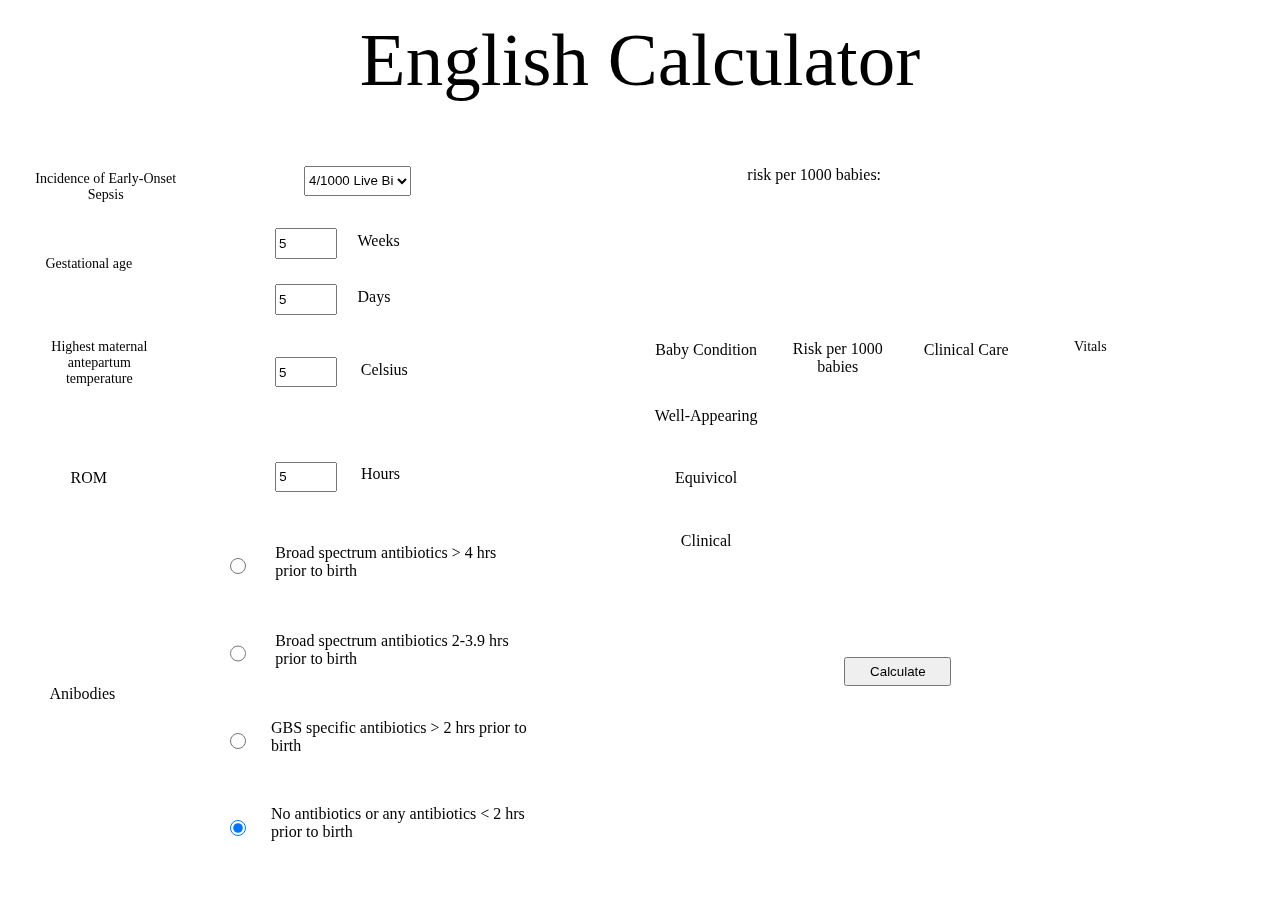
<file: Web App/Sespis App/Hindi sespis app copy/Google Sespis App/gwd_preview_Google Sespis App/index.html>
<!DOCTYPE html>
<html><head>
  <meta http-equiv="Cache-Control" content="no-cache, no-store, must-revalidate"><meta http-equiv="Pragma" content="no-cache"><meta http-equiv="Expires" content="0"><meta charset="utf-8">
  <title>undefined</title>
  <meta name="generator" content="Google Web Designer 14.0.4.1108">
  <style type="text/css" id="gwd-text-style">p {
    margin: 0px;
}
h1 {
    margin: 0px;
}
h2 {
    margin: 0px;
}
h3 {
    margin: 0px;
}</style>
  <style type="text/css">html,
body {
    width: 100%;
    height: 100%;
    margin: 0px;
}
body {
    background-color: transparent;
    transform: matrix3d(1, 0, 0, 0, 0, 1, 0, 0, 0, 0, 1, 0, 0, 0, 0, 1);
    -webkit-transform: matrix3d(1, 0, 0, 0, 0, 1, 0, 0, 0, 0, 1, 0, 0, 0, 0, 1);
    -moz-transform: matrix3d(1, 0, 0, 0, 0, 1, 0, 0, 0, 0, 1, 0, 0, 0, 0, 1);
    perspective: 1400px;
    -webkit-perspective: 1400px;
    -moz-perspective: 1400px;
    transform-style: preserve-3d;
    -webkit-transform-style: preserve-3d;
    -moz-transform-style: preserve-3d;
    left: 0%;
    top: 0%;
}
.gwd-button-jvx8 {
    position: absolute;
    width: 8.36%;
    height: 3.24%;
    left: 65.97%;
    top: 73.01%;
}
.gwd-select-35zk {
    position: absolute;
    width: 8.36%;
    height: 3.24%;
    top: 18.49%;
    left: 23.75%;
}
.gwd-input-16dq {
    position: absolute;
    width: 1.25%;
    height: 2.02%;
    left: 24.5%;
    top: 67.88%;
}
.gwd-label-1od6 {
    position: absolute;
    height: 2.7%;
    text-align: center;
    width: 11%;
    top: 19.03%;
    left: 2.76%;
    font-size: 14px;
}
.gwd-label-1r9p {
    position: absolute;
    width: 8.36%;
    height: 2.7%;
    left: 2.76%;
    top: 28.48%;
    font-size: 14px;
    text-align: center;
}
.gwd-label-nmcf {
    position: absolute;
    width: 10%;
    height: 7%;
    text-align: center;
    left: 2.76%;
    top: 37.65%;
    font-size: 14px;
}
.gwd-label-8gs6 {
    position: absolute;
    width: 8.36%;
    height: 2.7%;
    left: 2.76%;
    top: 52.09%;
    text-align: center;
}
.gwd-label-ed12 {
    position: absolute;
    width: 8.36%;
    height: 2.7%;
    left: 2.26%;
    top: 76.11%;
    text-align: center;
}
.gwd-input-2en3 {
    position: absolute;
    width: 4.18%;
    height: 2.7%;
    top: 25.37%;
    left: 21.49%;
}
.gwd-label-x5vd {
    position: absolute;
    width: 8.36%;
    height: 2.7%;
    left: 27.93%;
    top: 25.78%;
}
.gwd-label-z3ha {
    position: absolute;
    width: 8.36%;
    height: 2.7%;
    left: 27.93%;
    top: 31.98%;
}
.gwd-input-1gtx {
    position: absolute;
    width: 4.18%;
    height: 2.7%;
    left: 21.49%;
    top: 31.58%;
}
.gwd-input-l5zr {
    position: absolute;
    width: 4.18%;
    height: 2.7%;
    top: 39.68%;
    left: 21.49%;
}
.gwd-label-1833 {
    position: absolute;
    width: 8.36%;
    height: 2.7%;
    left: 28.18%;
    top: 40.08%;
}
.gwd-label-js3y {
    position: absolute;
    width: 8.36%;
    height: 2.7%;
    top: 51.69%;
    left: 28.2%;
}
.gwd-input-btk6 {
    position: absolute;
    width: 4.18%;
    height: 2.7%;
    top: 51.28%;
    left: 21.51%;
}
.gwd-input-1fsx {
    top: 71.26%;
    left: 17.58%;
}
.gwd-input-qgi1 {
    top: 90.69%;
    left: 17.58%;
}
.gwd-input-iemn {
    top: 80.97%;
    left: 17.58%;
}
.gwd-label-1lf6 {
    position: absolute;
    width: 20%;
    height: 5%;
    top: 60.46%;
    left: 21.51%;
}
.gwd-label-1vc4 {
    position: absolute;
    width: 20%;
    height: 5%;
    top: 70.18%;
    left: 21.51%;
}
.gwd-label-2boz {
    position: absolute;
    width: 20%;
    height: 5%;
    top: 79.89%;
    left: 21.17%;
}
.gwd-label-1y6t {
    position: absolute;
    width: 20%;
    height: 5%;
    top: 89.47%;
    left: 21.17%;
}
.gwd-input-1a32 {
    top: 61.54%;
    left: 17.58%;
}
.gwd-label-szqs {
    position: absolute;
    width: 8.36%;
    height: 2.7%;
    left: 70.57%;
    top: 18.49%;
}
.gwd-label-1l52 {
    position: absolute;
    text-align: center;
    height: 7%;
    left: 50.17%;
    top: 45.21%;
    width: 10%;
}
.gwd-label-jml9 {
    position: absolute;
    width: 8.36%;
    height: 2.7%;
    left: 53.09%;
    top: 43.59%;
}
.gwd-label-y2rj {
    position: absolute;
    text-align: center;
    width: 10%;
    height: 7%;
    top: 59.11%;
    left: 50.17%;
}
.gwd-label-aokf {
    position: absolute;
    background-image: none;
    background-color: transparent;
    border-image-source: none;
    border-image-width: 1;
    border-image-outset: 0;
    border-image-repeat: stretch;
    border-color: rgb(0, 0, 0);
    text-align: center;
    width: 10%;
    height: 7%;
    top: 44.94%;
    left: 60.45%;
}
.gwd-label-9mcb {
    position: absolute;
    left: 1010px;
    top: 370.5px;
    width: 100px;
    height: 20px;
}
.gwd-label-n27l {
    position: absolute;
    width: 8.36%;
    height: 2.7%;
    left: 80.1%;
    top: 54.79%;
}
.gwd-label-1a92 {
    background-image: none;
    background-color: transparent;
    text-align: center;
    width: 10%;
    height: 7%;
    left: 70.23%;
    top: 45.07%;
}
.gwd-label-rjm8 {
    text-align: center;
    width: 10%;
    height: 7%;
    left: 80.18%;
    font-size: 14px;
    top: 45.07%;
}
.gwd-label-bptp {
    text-align: center;
    width: 10%;
    height: 7%;
    left: 60.2%;
    top: 59.11%;
}
.gwd-label-ylb0 {
    text-align: center;
    width: 10%;
    height: 7%;
    left: 80.18%;
    top: 58.97%;
    font-size: 14px;
}
.gwd-label-1o0c {
    text-align: center;
    width: 10%;
    left: 70.23%;
    top: 58.97%;
    height: 7%;
}
.gwd-label-hx0p {
    left: 63.38%;
    top: 43.32%;
}
.gwd-label-1bca {
    left: 73.66%;
    top: 42.24%;
}
.gwd-label-cl54 {
    text-align: center;
    width: 10%;
    height: 7%;
    left: 80.18%;
    top: 51.96%;
    font-size: 14px;
}
.gwd-label-ehy8 {
    text-align: center;
    width: 10%;
    height: 7%;
    left: 70.23%;
    top: 51.96%;
}
.gwd-label-15ha {
    position: absolute;
    width: 100%;
    height: 10%;
    font-size: 75px;
    text-align: center;
    left: 0%;
    top: 1.89%;
}
.gwd-label-17mm {
    text-align: center;
    width: 10%;
    height: 7%;
    left: 50.17%;
    top: 52.09%;
}
.gwd-label-16kc {
    text-align: center;
    width: 10%;
    height: 7%;
    left: 60.2%;
    top: 52.23%;
}
.gwd-label-mlfa {
    position: absolute;
    height: 2.7%;
    top: 18.49%;
    width: 14%;
    text-align: center;
    left: 56.61%;
}
.gwd-label-1ta8 {
    position: absolute;
    text-align: center;
    left: 50.17%;
    top: 37.92%;
    width: 10%;
    height: 7%;
}
.gwd-label-1hx9 {
    position: absolute;
    text-align: center;
    left: 60.45%;
    top: 37.79%;
    width: 10%;
    height: 7%;
}
.gwd-label-2ha5 {
    position: absolute;
    text-align: center;
    width: 10%;
    height: 7%;
    left: 70.48%;
    top: 37.92%;
}
.gwd-label-1aoi {
    position: absolute;
    text-align: center;
    width: 10%;
    height: 7%;
    left: 80.18%;
    top: 37.65%;
    font-size: 14px;
}
@media (min-width: 1193px) and (max-width: 1199px) and (min-height: 738px) and (max-height: 744px) {}</style>
  <script type="text/javascript" gwd-events="support" src="gwd-events-support.1.0.js"></script>
  <script type="text/javascript" gwd-events="handlers">
    window.gwd = window.gwd || {};
    gwd.calculate = function(event) {
      weeks = Number(document.getElementById('week').value);
      if (34 > weeks) {
        alert("Weeks must be more than 34");
        return;
      }
      if (43 < weeks) {
        alert("Weeks must be less than 43");
        return;
      }
      days = Number(document.getElementById('day').value);
      if (6 < days) {
        alert("days must be less than 6");
        return;
      }
      hours = Number(document.getElementById('hours').value);
      if (100 < hours) {
        alert("hours must be less than 100");
        return;
      }
      temp = Number(document.getElementById('temp').value);
      if (40 < temp) {
        alert("temp must be less than 40");
        return;
      }
      if (36 > temp) {
        alert("temp must be more than 36");
        return;
      }
      var antibody1 = 0;
      var antibody2 = 0;
      var r1 = document.getElementById("radio_1").checked
      var r2 = document.getElementById("radio_2").checked
      var r3 = document.getElementById("radio_3").checked
      if (r2) {
        antibody1 = 1;
      }
      if (r3) {
        antibody1 = 1;
      }
      if (r1) {
        antibody2 = 1;
      }
      var intercept = 265.523 * Math.pow(document.getElementById("incidence").value, 0.00379445) - 224.26;
      var tempf = temp * 1.8 + 32;
      var age = weeks + days / 7;
      var age_square = age * age;
      var rom_t = Math.pow((hours + .5), .2);
      var numberp1 = intercept + (.868 * tempf) - (6.9325 * age) + (.0877 * age * age);
      var numberp2 = numberp1 + 1.2256 * rom_t - antibody1 * 1.0488 - antibody2 * 1.1861 + .0427;
      var SRS = 1 / (1 + Math.pow(Math.E, -1 * numberp2));
      document.getElementById("bp").innerHTML = Math.round(SRS * 100000) / 100;
      var constant = SRS / (1 - SRS);
      wo = constant * .41;
      wp = wo / (1 + wo);
      eo = constant * 5;
      ep = eo / (1 + eo);
      co = constant * 21.2;
      cp = co / (1 + co);
      document.getElementById("wp").innerHTML = Math.round(wp * 100000) / 100
      document.getElementById("ep").innerHTML = Math.round(ep * 100000) / 100
      document.getElementById("cp").innerHTML = Math.round(cp * 100000) / 100
      if (wp * 1000 < 1) {
        if (SRS * 1000 <= 1) {
          document.getElementById("wc").innerHTML = "No culture + no antibiotics";
          document.getElementById("wv").innerHTML = "Routine Vitals"
          document.getElementById('wc').style.backgroundColor = "green";
          document.getElementById('wv').style.backgroundColor = "green";
        } else {
          document.getElementById("wc").innerHTML = "No culture + no antibiotics";
          document.getElementById("wv").innerHTML = "Vitals every 4 hours for 24 hours";
          document.getElementById('wc').style.backgroundColor = "yellow";
          document.getElementById('wv').style.backgroundColor = "yellow";
        }
      }
      if (wp * 1000 <= 3 && wp * 1000 > 1) {
        document.getElementById("wc").innerHTML = "Blood Culture";
        document.getElementById("wv").innerHTML = "Vitals every 4 hours for 24 hours"
        document.getElementById('wc').style.backgroundColor = "yellow";
        document.getElementById('wv').style.backgroundColor = "yellow";
      }
      if (wp * 1000 > 3) {
        document.getElementById("wc").innerHTML = "Empiric Antibodies";
        document.getElementById("wv").innerHTML = "Vitals per NICU"
        document.getElementById('wc').style.backgroundColor = "red";
        document.getElementById('wv').style.backgroundColor = "red";
      }
      if (ep * 1000 <= 1) {
        if (SRS * 1000 <= 1) {
          document.getElementById("ec").innerHTML = "No culture + no antibiotics";
          document.getElementById("ev").innerHTML = "Routine Vitals"
          document.getElementById('ec').style.backgroundColor = "green";
          document.getElementById('ev').style.backgroundColor = "green";
        } else {
          document.getElementById("ec").innerHTML = "No culture + no antibiotics";
          document.getElementById("ev").innerHTML = "Vitals every 4 hours for 24 hours";
          document.getElementById('ec').style.backgroundColor = "yellow";
          document.getElementById('ev').style.backgroundColor = "yellow";
        }
      }
      if (ep * 1000 <= 3 && ep * 1000 > 1) {
        document.getElementById("ec").innerHTML = "Blood Culture";
        document.getElementById("ev").innerHTML = "Vitals every 4 hours for 24 hours"
        document.getElementById('ec').style.backgroundColor = "yellow";
        document.getElementById('ev').style.backgroundColor = "yellow";
      }
      if (ep * 1000 > 3) {
        document.getElementById("ec").innerHTML = "Empiric Antibodies";
        document.getElementById("ev").innerHTML = "Vitals per NICU"
        document.getElementById('ec').style.backgroundColor = "red";
        document.getElementById('ev').style.backgroundColor = "red";
      }
      if (cp * 1000 <= 3) {
        document.getElementById("cc").innerHTML = "Strongly Consider Empiric Antibodies";
        document.getElementById("cv").innerHTML = "Vitals per NICU"
        document.getElementById('cc').style.backgroundColor = "red";
        document.getElementById('cv').style.backgroundColor = "red";
      }
      if (cp * 1000 > 3) {
        document.getElementById("cc").innerHTML = "Empiric Antibodies";
        document.getElementById("cv").innerHTML = "Vitals per NICU"
        document.getElementById('cc').style.backgroundColor = "red";
        document.getElementById('cv').style.backgroundColor = "red";
      }
    };
  </script>
  <script type="text/javascript" gwd-events="registration">
    // Support code for event handling in Google Web Designer
    // This script block is auto-generated. Please do not edit!
    gwd.actions.events.registerEventHandlers = function(event) {
      gwd.actions.events.addHandler('button_1', 'click', gwd.calculate, false);
    };
    gwd.actions.events.deregisterEventHandlers = function(event) {
      gwd.actions.events.removeHandler('button_1', 'click', gwd.calculate, false);
    };
    document.addEventListener("DOMContentLoaded", gwd.actions.events.registerEventHandlers);
    document.addEventListener("unload", gwd.actions.events.deregisterEventHandlers);
  </script>
<style type="text/css">#pagedeck { overflow: hidden !important; }</style></head>

<body class="htmlNoPages">
  <script gwd-served-sizes="" type="application/json">["1196x741"]</script>
  <button id="button_1" class="gwd-button-jvx8">Calculate</button>
  <select id="incidence" class="gwd-select-35zk">
    <option value=".1">.1/1000 Live Births</option>
    <option value=".2">.2/1000 Live Births</option>
    <option value=".3">.3/1000 Live Births</option>
    <option value=".4">.4/1000 Live Births</option>
    <option value=".5">.5/1000 Live Births</option>
    <option value=".6">.6/1000 Live Births</option>
    <option value=".7">.7/1000 Live Births</option>
    <option value=".8">.8/1000 Live Births</option>
    <option value=".9">.9/1000 Live Births</option>
    <option value="1">1/1000 Live Births</option>
    <option value="2">2/1000 Live Births</option>
    <option value="4" selected="">4/1000 Live Births</option>
  </select>
  <input type="radio" id="radio_1" class="gwd-input-16dq gwd-input-1a32" name="1" value="a">
  <input type="radio" id="radio_3" class="gwd-input-16dq gwd-input-iemn" name="1" value="a">
  <input type="radio" id="radio_4" class="gwd-input-16dq gwd-input-qgi1" name="1" value="a" checked="">
  <input type="radio" id="radio_2" class="gwd-input-16dq gwd-input-1fsx" name="1" value="a">
  <label id="label_1" class="gwd-label-1od6">Incidence of Early-Onset Sepsis </label>
  <label id="label_2" class="gwd-label-1r9p">Gestational age </label>
  <label id="label_3" class="gwd-label-nmcf">Highest maternal antepartum temperature </label>
  <label id="label_4" class="gwd-label-8gs6">ROM</label>
  <label id="label_5" class="gwd-label-ed12">Anibodies</label>
  <input type="number" id="week" value="5" min="0" max="50" step="1" class="gwd-input-2en3">
  <label id="label_6" class="gwd-label-x5vd">Weeks</label>
  <label id="label_7" class="gwd-label-z3ha">Days</label>
  <input type="number" id="day" value="5" min="0" max="10" step="1" class="gwd-input-1gtx">
  <input type="number" id="temp" value="5" min="0" max="100" step="1" class="gwd-input-l5zr">
  <label id="label_8" class="gwd-label-1833">Celsius</label>
  <label id="label_9" class="gwd-label-js3y">Hours</label>
  <input type="number" id="hours" value="5" min="0" max="100" step="1" class="gwd-input-btk6">
  <label id="label_10" class="gwd-label-1lf6">Broad spectrum antibiotics &gt; 4 hrs prior to birth</label>
  <label id="label_11" class="gwd-label-1vc4">Broad spectrum antibiotics 2-3.9 hrs prior to birth</label>
  <label id="label_12" class="gwd-label-2boz">GBS specific antibiotics &gt; 2 hrs prior to birth</label>
  <label id="label_13" class="gwd-label-1y6t">No antibiotics or any antibiotics &lt; 2 hrs prior to birth</label>
  <label id="bp" class="gwd-label-szqs"></label>
  <label id="w" class="gwd-label-1l52">Well-Appearing</label>
  <label id="e" class="gwd-label-jml9 gwd-label-17mm"> Equivicol</label>
  <label id="ep" class="gwd-label-jml9 gwd-label-hx0p gwd-label-16kc"></label>
  <label id="ec" class="gwd-label-jml9 gwd-label-hx0p gwd-label-1bca gwd-label-ehy8"></label>
  <label id="ev" class="gwd-label-jml9 gwd-label-hx0p gwd-label-1bca gwd-label-cl54"></label>
  <label id="c" class="gwd-label-y2rj">Clinical</label>
  <label id="wp" class="gwd-label-aokf"></label>
  <label id="cp" class="gwd-label-9mcb gwd-label-bptp"></label>
  <label id="wv" class="gwd-label-9mcb gwd-label-rjm8"></label>
  <label id="wc" class="gwd-label-9mcb gwd-label-1a92"></label>
  <label id="cc" class="gwd-label-n27l gwd-label-1o0c"></label>
  <label id="cv" class="gwd-label-n27l gwd-label-ylb0"></label>
  <label id="label_14" class="gwd-label-15ha">English Calculator</label>
  <label id="label_15" class="gwd-label-mlfa">risk per 1000 babies:</label>
  <label id="label_16" class="gwd-label-1ta8">Baby Condition</label>
  <label id="label_17" class="gwd-label-1hx9">Risk per 1000 babies</label>
  <label id="label_18" class="gwd-label-2ha5">Clinical Care</label>
  <label id="label_19" class="gwd-label-1aoi">Vitals</label>


</body></html>
</file>
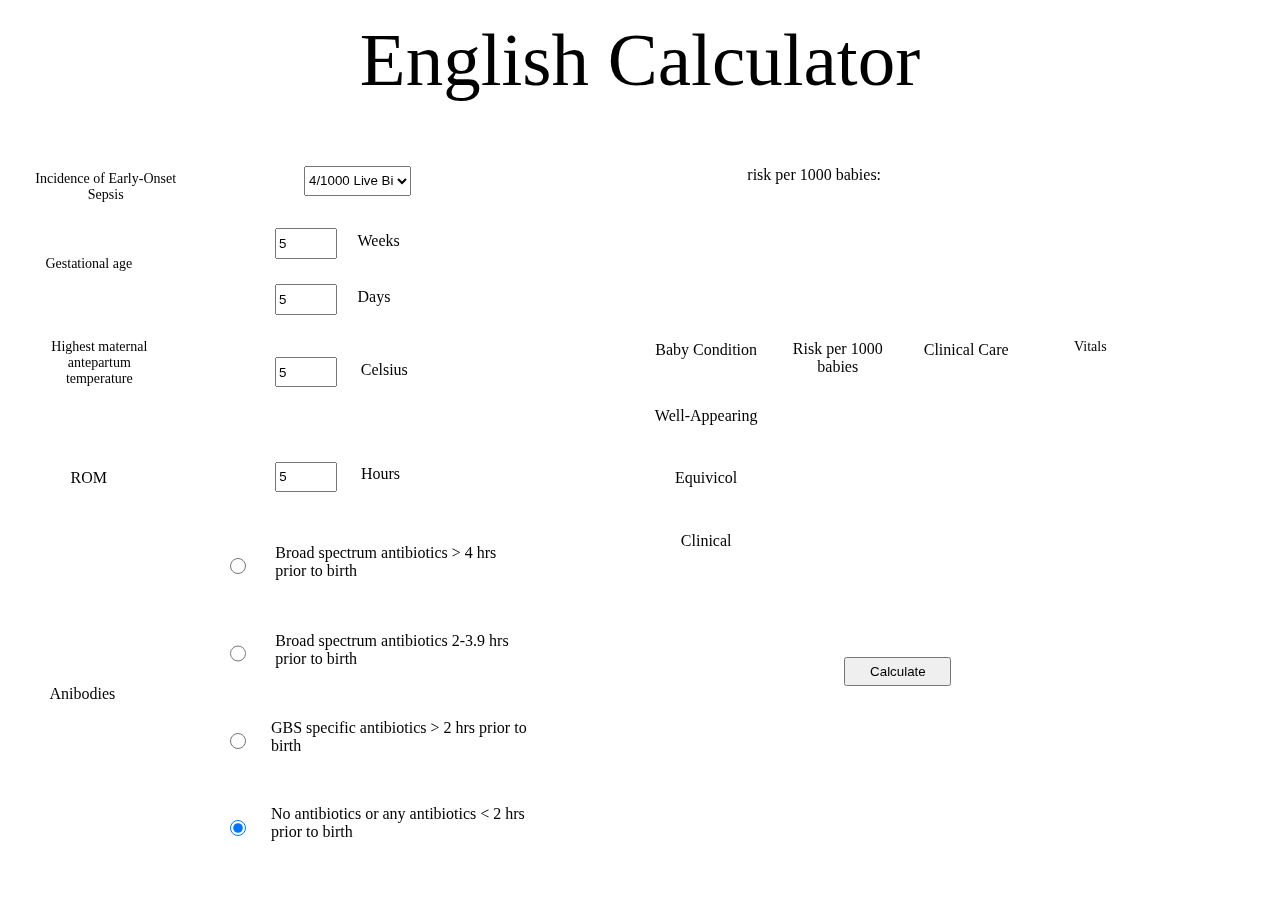
<file: Web App/Sespis App/Hindi sespis app copy/Google Sespis App/Google Sespis App.html>
<!DOCTYPE html>
<html>

<head>
  <meta charset="utf-8">
  <title>undefined</title>
  <meta name="generator" content="Google Web Designer 14.0.4.1108">
  <style type="text/css" id="gwd-text-style">
    p {
      margin: 0px;
    }
    h1 {
      margin: 0px;
    }
    h2 {
      margin: 0px;
    }
    h3 {
      margin: 0px;
    }
  </style>
  <style type="text/css">
    html, body {
      width: 100%;
      height: 100%;
      margin: 0px;
    }
    body {
      background-color: transparent;
      transform: perspective(1400px) matrix3d(1, 0, 0, 0, 0, 1, 0, 0, 0, 0, 1, 0, 0, 0, 0, 1);
      transform-style: preserve-3d;
      left: 0%;
      top: 0%;
    }
    .gwd-button-jvx8 {
      position: absolute;
      width: 8.36%;
      height: 3.24%;
      left: 65.97%;
      top: 73.01%;
    }
    .gwd-select-35zk {
      position: absolute;
      width: 8.36%;
      height: 3.24%;
      top: 18.49%;
      left: 23.75%;
    }
    .gwd-input-16dq {
      position: absolute;
      width: 1.25%;
      height: 2.02%;
      left: 24.5%;
      top: 67.88%;
    }
    .gwd-label-1od6 {
      position: absolute;
      height: 2.7%;
      text-align: center;
      width: 11%;
      top: 19.03%;
      left: 2.76%;
      font-size: 14px;
    }
    .gwd-label-1r9p {
      position: absolute;
      width: 8.36%;
      height: 2.7%;
      left: 2.76%;
      top: 28.48%;
      font-size: 14px;
      text-align: center;
    }
    .gwd-label-nmcf {
      position: absolute;
      width: 10%;
      height: 7%;
      text-align: center;
      left: 2.76%;
      top: 37.65%;
      font-size: 14px;
    }
    .gwd-label-8gs6 {
      position: absolute;
      width: 8.36%;
      height: 2.7%;
      left: 2.76%;
      top: 52.09%;
      text-align: center;
    }
    .gwd-label-ed12 {
      position: absolute;
      width: 8.36%;
      height: 2.7%;
      left: 2.26%;
      top: 76.11%;
      text-align: center;
    }
    .gwd-input-2en3 {
      position: absolute;
      width: 4.18%;
      height: 2.7%;
      top: 25.37%;
      left: 21.49%;
    }
    .gwd-label-x5vd {
      position: absolute;
      width: 8.36%;
      height: 2.7%;
      left: 27.93%;
      top: 25.78%;
    }
    .gwd-label-z3ha {
      position: absolute;
      width: 8.36%;
      height: 2.7%;
      left: 27.93%;
      top: 31.98%;
    }
    .gwd-input-1gtx {
      position: absolute;
      width: 4.18%;
      height: 2.7%;
      left: 21.49%;
      top: 31.58%;
    }
    .gwd-input-l5zr {
      position: absolute;
      width: 4.18%;
      height: 2.7%;
      top: 39.68%;
      left: 21.49%;
    }
    .gwd-label-1833 {
      position: absolute;
      width: 8.36%;
      height: 2.7%;
      left: 28.18%;
      top: 40.08%;
    }
    .gwd-label-js3y {
      position: absolute;
      width: 8.36%;
      height: 2.7%;
      top: 51.69%;
      left: 28.2%;
    }
    .gwd-input-btk6 {
      position: absolute;
      width: 4.18%;
      height: 2.7%;
      top: 51.28%;
      left: 21.51%;
    }
    .gwd-input-1fsx {
      top: 71.26%;
      left: 17.58%;
    }
    .gwd-input-qgi1 {
      top: 90.69%;
      left: 17.58%;
    }
    .gwd-input-iemn {
      top: 80.97%;
      left: 17.58%;
    }
    .gwd-label-1lf6 {
      position: absolute;
      width: 20%;
      height: 5%;
      top: 60.46%;
      left: 21.51%;
    }
    .gwd-label-1vc4 {
      position: absolute;
      width: 20%;
      height: 5%;
      top: 70.18%;
      left: 21.51%;
    }
    .gwd-label-2boz {
      position: absolute;
      width: 20%;
      height: 5%;
      top: 79.89%;
      left: 21.17%;
    }
    .gwd-label-1y6t {
      position: absolute;
      width: 20%;
      height: 5%;
      top: 89.47%;
      left: 21.17%;
    }
    .gwd-input-1a32 {
      top: 61.54%;
      left: 17.58%;
    }
    .gwd-label-szqs {
      position: absolute;
      width: 8.36%;
      height: 2.7%;
      left: 70.57%;
      top: 18.49%;
    }
    .gwd-label-1l52 {
      position: absolute;
      text-align: center;
      height: 7%;
      left: 50.17%;
      top: 45.21%;
      width: 10%;
    }
    .gwd-label-jml9 {
      position: absolute;
      width: 8.36%;
      height: 2.7%;
      left: 53.09%;
      top: 43.59%;
    }
    .gwd-label-y2rj {
      position: absolute;
      text-align: center;
      width: 10%;
      height: 7%;
      top: 59.11%;
      left: 50.17%;
    }
    .gwd-label-aokf {
      position: absolute;
      background-image: none;
      background-color: transparent;
      border-image-source: none;
      border-image-width: 1;
      border-image-outset: 0;
      border-image-repeat: stretch;
      border-color: rgb(0, 0, 0);
      text-align: center;
      width: 10%;
      height: 7%;
      top: 44.94%;
      left: 60.45%;
    }
    .gwd-label-9mcb {
      position: absolute;
      left: 1010px;
      top: 370.5px;
      width: 100px;
      height: 20px;
    }
    .gwd-label-n27l {
      position: absolute;
      width: 8.36%;
      height: 2.7%;
      left: 80.1%;
      top: 54.79%;
    }
    .gwd-label-1a92 {
      background-image: none;
      background-color: transparent;
      text-align: center;
      width: 10%;
      height: 7%;
      left: 70.23%;
      top: 45.07%;
    }
    .gwd-label-rjm8 {
      text-align: center;
      width: 10%;
      height: 7%;
      left: 80.18%;
      font-size: 14px;
      top: 45.07%;
    }
    .gwd-label-bptp {
      text-align: center;
      width: 10%;
      height: 7%;
      left: 60.2%;
      top: 59.11%;
    }
    .gwd-label-ylb0 {
      text-align: center;
      width: 10%;
      height: 7%;
      left: 80.18%;
      top: 58.97%;
      font-size: 14px;
    }
    .gwd-label-1o0c {
      text-align: center;
      width: 10%;
      left: 70.23%;
      top: 58.97%;
      height: 7%;
    }
    .gwd-label-hx0p {
      left: 63.38%;
      top: 43.32%;
    }
    .gwd-label-1bca {
      left: 73.66%;
      top: 42.24%;
    }
    .gwd-label-cl54 {
      text-align: center;
      width: 10%;
      height: 7%;
      left: 80.18%;
      top: 51.96%;
      font-size: 14px;
    }
    .gwd-label-ehy8 {
      text-align: center;
      width: 10%;
      height: 7%;
      left: 70.23%;
      top: 51.96%;
    }
    .gwd-label-15ha {
      position: absolute;
      width: 100%;
      height: 10%;
      font-size: 75px;
      text-align: center;
      left: 0%;
      top: 1.89%;
    }
    .gwd-label-17mm {
      text-align: center;
      width: 10%;
      height: 7%;
      left: 50.17%;
      top: 52.09%;
    }
    .gwd-label-16kc {
      text-align: center;
      width: 10%;
      height: 7%;
      left: 60.2%;
      top: 52.23%;
    }
    .gwd-label-mlfa {
      position: absolute;
      height: 2.7%;
      top: 18.49%;
      width: 14%;
      text-align: center;
      left: 56.61%;
    }
    .gwd-label-1ta8 {
      position: absolute;
      text-align: center;
      left: 50.17%;
      top: 37.92%;
      width: 10%;
      height: 7%;
    }
    .gwd-label-1hx9 {
      position: absolute;
      text-align: center;
      left: 60.45%;
      top: 37.79%;
      width: 10%;
      height: 7%;
    }
    .gwd-label-2ha5 {
      position: absolute;
      text-align: center;
      width: 10%;
      height: 7%;
      left: 70.48%;
      top: 37.92%;
    }
    .gwd-label-1aoi {
      position: absolute;
      text-align: center;
      width: 10%;
      height: 7%;
      left: 80.18%;
      top: 37.65%;
      font-size: 14px;
    }
    @media (width: 1196px) and (height: 741px) {}
  </style>
  <script type="text/javascript" gwd-events="support" src="gwd-events-support.1.0.js"></script>
  <script type="text/javascript" gwd-events="handlers">
    window.gwd = window.gwd || {};
    gwd.calculate = function(event) {
      weeks = Number(document.getElementById('week').value);
      if (34 > weeks) {
        alert("Weeks must be more than 34");
        return;
      }
      if (43 < weeks) {
        alert("Weeks must be less than 43");
        return;
      }
      days = Number(document.getElementById('day').value);
      if (6 < days) {
        alert("days must be less than 6");
        return;
      }
      hours = Number(document.getElementById('hours').value);
      if (100 < hours) {
        alert("hours must be less than 100");
        return;
      }
      temp = Number(document.getElementById('temp').value);
      if (40 < temp) {
        alert("temp must be less than 40");
        return;
      }
      if (36 > temp) {
        alert("temp must be more than 36");
        return;
      }
      var antibody1 = 0;
      var antibody2 = 0;
      var r1 = document.getElementById("radio_1").checked
      var r2 = document.getElementById("radio_2").checked
      var r3 = document.getElementById("radio_3").checked
      if (r2) {
        antibody1 = 1;
      }
      if (r3) {
        antibody1 = 1;
      }
      if (r1) {
        antibody2 = 1;
      }
      var intercept = 265.523 * Math.pow(document.getElementById("incidence").value, 0.00379445) - 224.26;
      var tempf = temp * 1.8 + 32;
      var age = weeks + days / 7;
      var age_square = age * age;
      var rom_t = Math.pow((hours + .5), .2);
      var numberp1 = intercept + (.868 * tempf) - (6.9325 * age) + (.0877 * age * age);
      var numberp2 = numberp1 + 1.2256 * rom_t - antibody1 * 1.0488 - antibody2 * 1.1861 + .0427;
      var SRS = 1 / (1 + Math.pow(Math.E, -1 * numberp2));
      document.getElementById("bp").innerHTML = Math.round(SRS * 100000) / 100;
      var constant = SRS / (1 - SRS);
      wo = constant * .41;
      wp = wo / (1 + wo);
      eo = constant * 5;
      ep = eo / (1 + eo);
      co = constant * 21.2;
      cp = co / (1 + co);
      document.getElementById("wp").innerHTML = Math.round(wp * 100000) / 100
      document.getElementById("ep").innerHTML = Math.round(ep * 100000) / 100
      document.getElementById("cp").innerHTML = Math.round(cp * 100000) / 100
      if (wp * 1000 < 1) {
        if (SRS * 1000 <= 1) {
          document.getElementById("wc").innerHTML = "No culture + no antibiotics";
          document.getElementById("wv").innerHTML = "Routine Vitals"
          document.getElementById('wc').style.backgroundColor = "green";
          document.getElementById('wv').style.backgroundColor = "green";
        } else {
          document.getElementById("wc").innerHTML = "No culture + no antibiotics";
          document.getElementById("wv").innerHTML = "Vitals every 4 hours for 24 hours";
          document.getElementById('wc').style.backgroundColor = "yellow";
          document.getElementById('wv').style.backgroundColor = "yellow";
        }
      }
      if (wp * 1000 <= 3 && wp * 1000 > 1) {
        document.getElementById("wc").innerHTML = "Blood Culture";
        document.getElementById("wv").innerHTML = "Vitals every 4 hours for 24 hours"
        document.getElementById('wc').style.backgroundColor = "yellow";
        document.getElementById('wv').style.backgroundColor = "yellow";
      }
      if (wp * 1000 > 3) {
        document.getElementById("wc").innerHTML = "Empiric Antibodies";
        document.getElementById("wv").innerHTML = "Vitals per NICU"
        document.getElementById('wc').style.backgroundColor = "red";
        document.getElementById('wv').style.backgroundColor = "red";
      }
      if (ep * 1000 <= 1) {
        if (SRS * 1000 <= 1) {
          document.getElementById("ec").innerHTML = "No culture + no antibiotics";
          document.getElementById("ev").innerHTML = "Routine Vitals"
          document.getElementById('ec').style.backgroundColor = "green";
          document.getElementById('ev').style.backgroundColor = "green";
        } else {
          document.getElementById("ec").innerHTML = "No culture + no antibiotics";
          document.getElementById("ev").innerHTML = "Vitals every 4 hours for 24 hours";
          document.getElementById('ec').style.backgroundColor = "yellow";
          document.getElementById('ev').style.backgroundColor = "yellow";
        }
      }
      if (ep * 1000 <= 3 && ep * 1000 > 1) {
        document.getElementById("ec").innerHTML = "Blood Culture";
        document.getElementById("ev").innerHTML = "Vitals every 4 hours for 24 hours"
        document.getElementById('ec').style.backgroundColor = "yellow";
        document.getElementById('ev').style.backgroundColor = "yellow";
      }
      if (ep * 1000 > 3) {
        document.getElementById("ec").innerHTML = "Empiric Antibodies";
        document.getElementById("ev").innerHTML = "Vitals per NICU"
        document.getElementById('ec').style.backgroundColor = "red";
        document.getElementById('ev').style.backgroundColor = "red";
      }
      if (cp * 1000 <= 3) {
        document.getElementById("cc").innerHTML = "Strongly Consider Empiric Antibodies";
        document.getElementById("cv").innerHTML = "Vitals per NICU"
        document.getElementById('cc').style.backgroundColor = "red";
        document.getElementById('cv').style.backgroundColor = "red";
      }
      if (cp * 1000 > 3) {
        document.getElementById("cc").innerHTML = "Empiric Antibodies";
        document.getElementById("cv").innerHTML = "Vitals per NICU"
        document.getElementById('cc').style.backgroundColor = "red";
        document.getElementById('cv').style.backgroundColor = "red";
      }
    };
  </script>
  <script type="text/javascript" gwd-events="registration">
    // Support code for event handling in Google Web Designer
    // This script block is auto-generated. Please do not edit!
    gwd.actions.events.registerEventHandlers = function(event) {
      gwd.actions.events.addHandler('button_1', 'click', gwd.calculate, false);
    };
    gwd.actions.events.deregisterEventHandlers = function(event) {
      gwd.actions.events.removeHandler('button_1', 'click', gwd.calculate, false);
    };
    document.addEventListener("DOMContentLoaded", gwd.actions.events.registerEventHandlers);
    document.addEventListener("unload", gwd.actions.events.deregisterEventHandlers);
  </script>
</head>

<body class="htmlNoPages">
  <script gwd-served-sizes="" type="application/json">["1196x741"]</script>
  <button id="button_1" class="gwd-button-jvx8">Calculate</button>
  <select id="incidence" class="gwd-select-35zk">
    <option value=".1">.1/1000 Live Births</option>
    <option value=".2">.2/1000 Live Births</option>
    <option value=".3">.3/1000 Live Births</option>
    <option value=".4">.4/1000 Live Births</option>
    <option value=".5">.5/1000 Live Births</option>
    <option value=".6">.6/1000 Live Births</option>
    <option value=".7">.7/1000 Live Births</option>
    <option value=".8">.8/1000 Live Births</option>
    <option value=".9">.9/1000 Live Births</option>
    <option value="1">1/1000 Live Births</option>
    <option value="2">2/1000 Live Births</option>
    <option value="4" selected="">4/1000 Live Births</option>
  </select>
  <input type="radio" id="radio_1" class="gwd-input-16dq gwd-input-1a32" name="1" value="a">
  <input type="radio" id="radio_3" class="gwd-input-16dq gwd-input-iemn" name="1" value="a">
  <input type="radio" id="radio_4" class="gwd-input-16dq gwd-input-qgi1" name="1" value="a" checked="">
  <input type="radio" id="radio_2" class="gwd-input-16dq gwd-input-1fsx" name="1" value="a">
  <label id="label_1" class="gwd-label-1od6">Incidence of Early-Onset Sepsis </label>
  <label id="label_2" class="gwd-label-1r9p">Gestational age </label>
  <label id="label_3" class="gwd-label-nmcf">Highest maternal antepartum temperature </label>
  <label id="label_4" class="gwd-label-8gs6">ROM</label>
  <label id="label_5" class="gwd-label-ed12">Anibodies</label>
  <input type="number" id="week" value="5" min="0" max="50" step="1" class="gwd-input-2en3">
  <label id="label_6" class="gwd-label-x5vd">Weeks</label>
  <label id="label_7" class="gwd-label-z3ha">Days</label>
  <input type="number" id="day" value="5" min="0" max="10" step="1" class="gwd-input-1gtx">
  <input type="number" id="temp" value="5" min="0" max="100" step="1" class="gwd-input-l5zr">
  <label id="label_8" class="gwd-label-1833">Celsius</label>
  <label id="label_9" class="gwd-label-js3y">Hours</label>
  <input type="number" id="hours" value="5" min="0" max="100" step="1" class="gwd-input-btk6">
  <label id="label_10" class="gwd-label-1lf6">Broad spectrum antibiotics &gt; 4 hrs prior to birth</label>
  <label id="label_11" class="gwd-label-1vc4">Broad spectrum antibiotics 2-3.9 hrs prior to birth</label>
  <label id="label_12" class="gwd-label-2boz">GBS specific antibiotics &gt; 2 hrs prior to birth</label>
  <label id="label_13" class="gwd-label-1y6t">No antibiotics or any antibiotics &lt; 2 hrs prior to birth</label>
  <label id="bp" class="gwd-label-szqs"></label>
  <label id="w" class="gwd-label-1l52">Well-Appearing</label>
  <label id="e" class="gwd-label-jml9 gwd-label-17mm"> Equivicol</label>
  <label id="ep" class="gwd-label-jml9 gwd-label-hx0p gwd-label-16kc"></label>
  <label id="ec" class="gwd-label-jml9 gwd-label-hx0p gwd-label-1bca gwd-label-ehy8"></label>
  <label id="ev" class="gwd-label-jml9 gwd-label-hx0p gwd-label-1bca gwd-label-cl54"></label>
  <label id="c" class="gwd-label-y2rj">Clinical</label>
  <label id="wp" class="gwd-label-aokf"></label>
  <label id="cp" class="gwd-label-9mcb gwd-label-bptp"></label>
  <label id="wv" class="gwd-label-9mcb gwd-label-rjm8"></label>
  <label id="wc" class="gwd-label-9mcb gwd-label-1a92"></label>
  <label id="cc" class="gwd-label-n27l gwd-label-1o0c"></label>
  <label id="cv" class="gwd-label-n27l gwd-label-ylb0"></label>
  <label id="label_14" class="gwd-label-15ha">English Calculator</label>
  <label id="label_15" class="gwd-label-mlfa">risk per 1000 babies:</label>
  <label id="label_16" class="gwd-label-1ta8">Baby Condition</label>
  <label id="label_17" class="gwd-label-1hx9">Risk per 1000 babies</label>
  <label id="label_18" class="gwd-label-2ha5">Clinical Care</label>
  <label id="label_19" class="gwd-label-1aoi">Vitals</label>
</body>

</html>
</file>
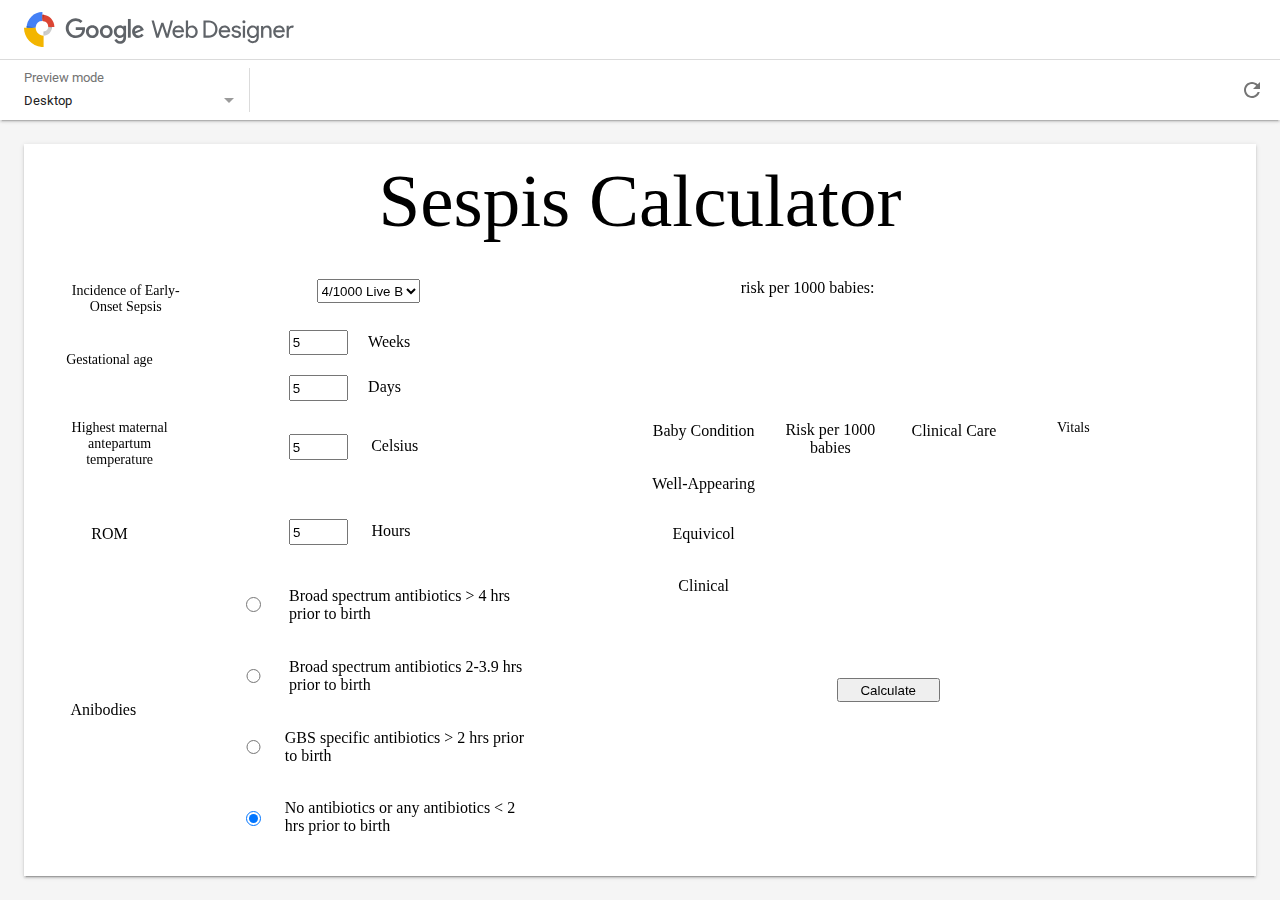
<file: Web App/Sespis App/google sespis app/Google Sespis App/gwd_preview_Google Sespis App/preview.html>
<html><head>
    <!--
    Load various Web Components polyfills required by IE and Edge. While the polyfills are
    not needed for other browsers, they're loaded irrespective of browser features because we rely
    on the polyfill's `WebComponentsReady` event as a signal that the app is ready to be initialized
    (see init.js).
    -->
    <!-- Polyfill Web Components. -->
    <script src="webcomponentsjs/webcomponents-lite.js"></script>

    <!-- Polyfill Web Animations. This file is necessary for some paper elements. -->
    <script src="webcomponentsjs/web-animations-next-lite.min.js"></script>

    <link rel="stylesheet" href="https://fonts.googleapis.com/icon?family=Roboto:regular">

    <script src="preview_polymer.js"></script>

    <style>
      body {
        margin: 0;
      }

      tf-creative-preview {
        width: 100%;
        height: 100%;
      }
    </style>
  <script>window.gwdPreview = {"config":{"uuid":1657506001152,"previewPath":"index.html","modes":["mobile","desktop"],"sizes":[],"feeds":{},"feedNames":[],"defaults":{"mode":"desktop","modeSettings":{"mobile":{"device":"pixel2xl","feed":null},"desktop":{"feed":null}}}},"strings":{"MSG_ALL_FEEDS_MODE":"All sample data","MSG_ALL_SIZES_MODE":"All sizes","MSG_CUSTOM":"Custom","MSG_CUSTOM_SIZE":"Custom size","MSG_DESKTOP_MODE":"Desktop","MSG_DEVICE":"Device","MSG_MOBILE_MODE":"Mobile","MSG_NO_SAMPLE_DATA":"No sample data","MSG_NO_SAMPLE_DATA_TO_PREVIEW":"Select sample data to see previews.","MSG_NO_SIZES_TO_PREVIEW":"Select sizes to see previews.","MSG_NONE_SELECTED":"None selected","MSG_PARALLAX_MODE":"Scrollable","MSG_PREVIEW_MODE":"Preview mode","MSG_RELOAD":"Reload","MSG_RELOAD_ALL":"Reload all","MSG_ROTATE_DEVICE":"Rotate device","MSG_SAMPLE_FEED":"Sample data","MSG_SAMPLE_FEEDS":"Sample data","MSG_SELECT_ALL":"Select all","MSG_SELECT_NONE":"Select none","MSG_SELECTED":"{num} selected","MSG_SHOW_SIZE":"Show size","MSG_SHOW_SIZES":"Show sizes","MSG_SINGLE_MODE":"Single size","MSG_VIEWPORT_SIZE":"Viewport size"}};</script></head>

  <body>
    <tf-creative-preview id="preview-app"></tf-creative-preview>
  

</body></html>
</file>
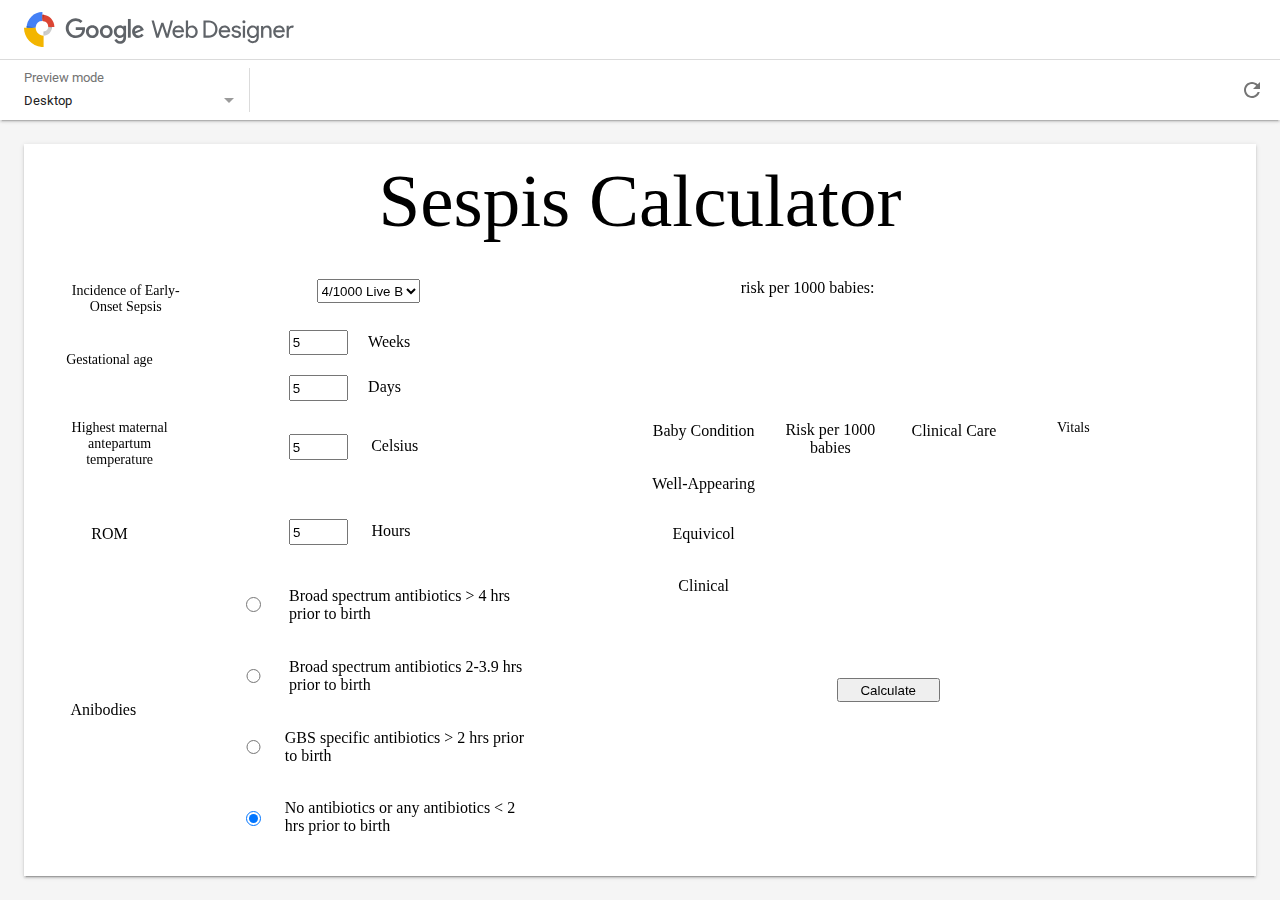
<file: Web App/Sespis App/google sespis app/Google Sespis App/gwd_preview_index/preview.html>
<html><head>
    <!--
    Load various Web Components polyfills required by IE and Edge. While the polyfills are
    not needed for other browsers, they're loaded irrespective of browser features because we rely
    on the polyfill's `WebComponentsReady` event as a signal that the app is ready to be initialized
    (see init.js).
    -->
    <!-- Polyfill Web Components. -->
    <script src="webcomponentsjs/webcomponents-lite.js"></script>

    <!-- Polyfill Web Animations. This file is necessary for some paper elements. -->
    <script src="webcomponentsjs/web-animations-next-lite.min.js"></script>

    <link rel="stylesheet" href="https://fonts.googleapis.com/icon?family=Roboto:regular">

    <script src="preview_polymer.js"></script>

    <style>
      body {
        margin: 0;
      }

      tf-creative-preview {
        width: 100%;
        height: 100%;
      }
    </style>
  <script>window.gwdPreview = {"config":{"uuid":1660836085821,"previewPath":"index.html","modes":["mobile","desktop"],"sizes":[],"feeds":{},"feedNames":[],"defaults":{"mode":"desktop","modeSettings":{"mobile":{"device":"pixel2xl","feed":null},"desktop":{"feed":null}}}},"strings":{"MSG_ALL_FEEDS_MODE":"All sample data","MSG_ALL_SIZES_MODE":"All sizes","MSG_CUSTOM":"Custom","MSG_CUSTOM_SIZE":"Custom size","MSG_DESKTOP_MODE":"Desktop","MSG_DEVICE":"Device","MSG_MOBILE_MODE":"Mobile","MSG_NO_SAMPLE_DATA":"No sample data","MSG_NO_SAMPLE_DATA_TO_PREVIEW":"Select sample data to see previews.","MSG_NO_SIZES_TO_PREVIEW":"Select sizes to see previews.","MSG_NONE_SELECTED":"None selected","MSG_PARALLAX_MODE":"Scrollable","MSG_PREVIEW_MODE":"Preview mode","MSG_RELOAD":"Reload","MSG_RELOAD_ALL":"Reload all","MSG_ROTATE_DEVICE":"Rotate device","MSG_SAMPLE_FEED":"Sample data","MSG_SAMPLE_FEEDS":"Sample data","MSG_SELECT_ALL":"Select all","MSG_SELECT_NONE":"Select none","MSG_SELECTED":"{num} selected","MSG_SHOW_SIZE":"Show size","MSG_SHOW_SIZES":"Show sizes","MSG_SINGLE_MODE":"Single size","MSG_VIEWPORT_SIZE":"Viewport size"}};</script></head>

  <body>
    <tf-creative-preview id="preview-app"></tf-creative-preview>
  

</body></html>
</file>
